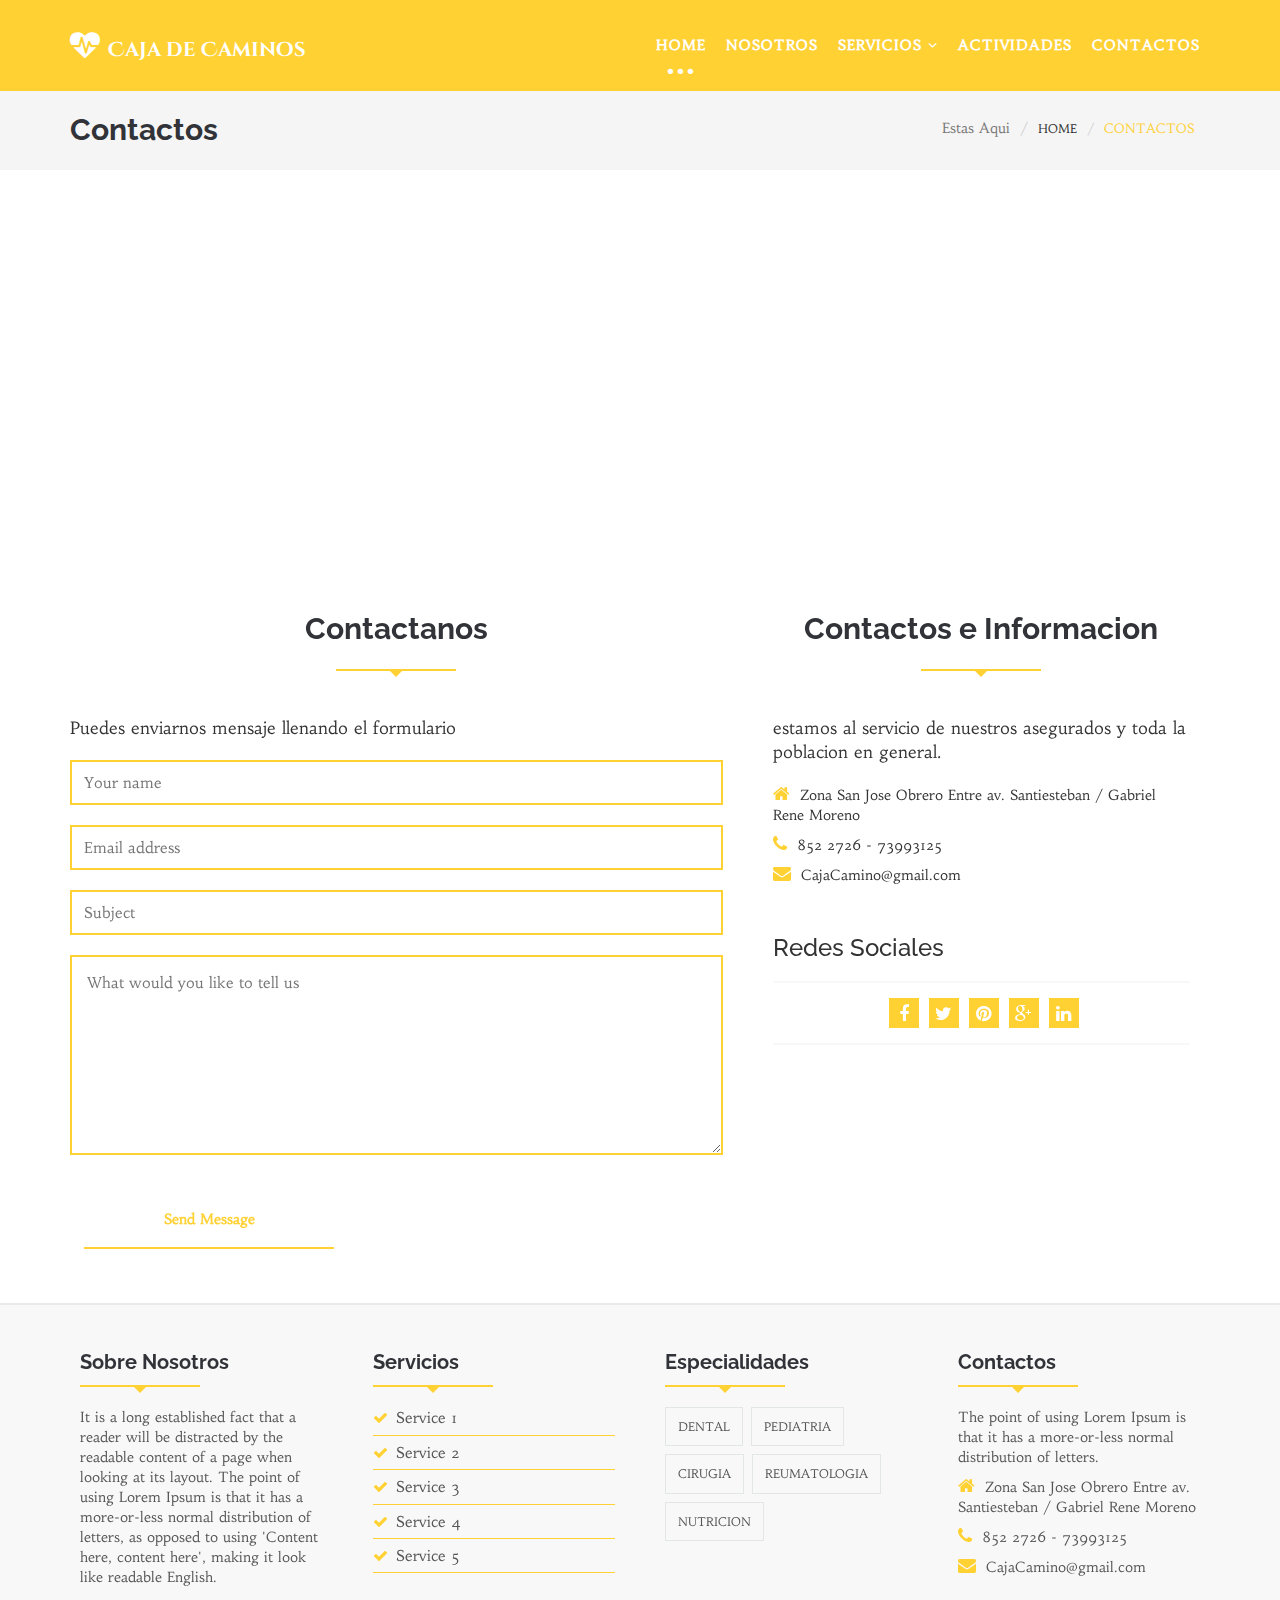
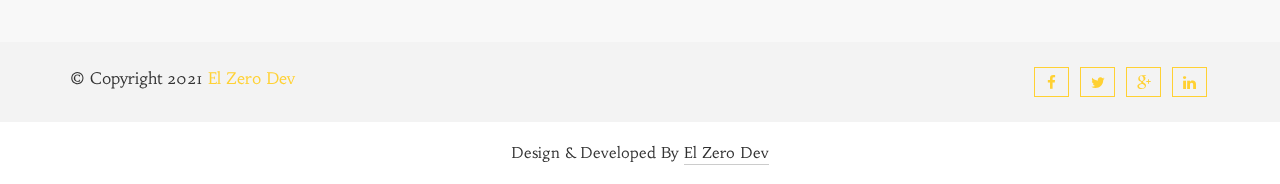
<file: contact.html>
<!DOCTYPE html>
<html lang="en">
  <head>
    <!--=============================================== 
    Template Design By WpFreeware Team.
    Author URI : http://www.wpfreeware.com/
    ====================================================-->

    <!-- Basic Page Needs
    ================================================== -->
    <meta charset="utf-8">
    <meta http-equiv="X-UA-Compatible" content="IE=edge">
     <title>Caja de Caminos : Contactos</title>

    <!-- Mobile Specific Metas
    ================================================== -->
    <meta name="viewport" content="width=device-width, initial-scale=1">

    <!-- Favicon -->
    <link rel="shortcut icon" type="image/icon" href="images/favicon.ico"/>

    <!-- CSS
    ================================================== -->       
    <!-- Bootstrap css file-->
    <link href="css/bootstrap.min.css" rel="stylesheet">
    <!-- Font awesome css file-->
    <link href="css/font-awesome.min.css" rel="stylesheet">       
    <!-- Default Theme css file -->
    <link id="switcher" href="css/themes/default-theme.css" rel="stylesheet">      
    <!-- Slick slider css file -->
    <link href="css/slick.css" rel="stylesheet"> 
    <!-- Photo Swipe Image Gallery -->     
    <link rel='stylesheet prefetch' href='css/photoswipe.css'>
    <link rel='stylesheet prefetch' href='css/default-skin.css'>    

    <!-- Main structure css file -->
    <link href="style.css" rel="stylesheet">
   
    <!-- Google fonts -->
    <link href='http://fonts.googleapis.com/css?family=Raleway' rel='stylesheet' type='text/css'>  
    <link href='http://fonts.googleapis.com/css?family=Habibi' rel='stylesheet' type='text/css'>  
    <link href='http://fonts.googleapis.com/css?family=Cinzel+Decorative:900' rel='stylesheet' type='text/css'>

    <!-- HTML5 shim and Respond.js for IE8 support of HTML5 elements and media queries -->
    <!-- WARNING: Respond.js doesn't work if you view the page via file:// -->
    <!--[if lt IE 9]>
      <script src="https://oss.maxcdn.com/html5shiv/3.7.2/html5shiv.min.js"></script>
      <script src="https://oss.maxcdn.com/respond/1.4.2/respond.min.js"></script>
    <![endif]--> 
  </head>
  <body>    
    <!-- BEGAIN PRELOADER -->
    <div id="preloader">
      <div id="status">&nbsp;</div>
    </div>
    <!-- END PRELOADER -->

    <!-- SCROLL TOP BUTTON -->
    <a class="scrollToTop" href="#"><i class="fa fa-heartbeat"></i></a>
    <!-- END SCROLL TOP BUTTON -->

    <!--=========== BEGIN HEADER SECTION ================-->
    <header id="header">
      <!-- BEGIN MENU -->
      <div class="menu_area">
        <nav class="navbar navbar-default navbar-fixed-top" role="navigation">  
          <div class="container">
            <div class="navbar-header">
              <!-- FOR MOBILE VIEW COLLAPSED BUTTON -->
              <button type="button" class="navbar-toggle collapsed" data-toggle="collapse" data-target="#navbar" aria-expanded="false" aria-controls="navbar">
                <span class="sr-only">Toggle navigation</span>
                <span class="icon-bar"></span>
                <span class="icon-bar"></span>
                <span class="icon-bar"></span>
              </button>
              <!-- LOGO -->              
              <!-- TEXT BASED LOGO -->
              <a class="navbar-brand" href="index.html"><i class="fa fa-heartbeat"></i>Caja<span> de Caminos</span></a>              
              <!-- IMG BASED LOGO  -->
              <!--  <a class="navbar-brand" href="index.html"><img src="images/logo.png" alt="logo"></a>   -->                    
            </div>
            <div id="navbar" class="navbar-collapse collapse">
              <ul id="top-menu" class="nav navbar-nav navbar-right main-nav">
                <li class="active"><a href="index.html">Home</a></li>
                <li><a href="features.html">Nosotros</a></li>
                <li class="dropdown">
                  <a href="#" class="dropdown-toggle" data-toggle="dropdown" role="button" aria-expanded="false">Servicios <span class="fa fa-angle-down"></span></a>
                  <ul class="dropdown-menu" role="menu">
                    <li><a href="#">Asesoramiento Medico</a></li>
                    <li><a href="#">Investigacion Medica</a></li>
                    <li><a href="#">Banco de Sangre</a></li>
                  </ul>
                </li>
                <li><a href="gallery.html">Actividades</a></li>
                            
                <li><a href="contact.html">Contactos</a></li>
              </ul>           
            </div><!--/.nav-collapse -->
          </div>     
        </nav>  
      </div>
      <!-- END MENU -->    
    </header>
    <!--=========== END HEADER SECTION ================-->            
    <section id="blogArchive">      
      <div class="row">
        <div class="col-lg-12 col-md-12">
          <div class="blog-breadcrumbs-area">
            <div class="container">
              <div class="blog-breadcrumbs-left">
                <h2>Contactos</h2>
              </div>
              <div class="blog-breadcrumbs-right">
                <ol class="breadcrumb">
                  <li>Estas Aqui</li>
                  <li><a href="#">Home</a></li>                  
                  <li class="active">Contactos</li>
                </ol>
              </div>
            </div>
          </div>
        </div>        
      </div>      
    </section>    
    <!--=========== BEGIN Google Map SECTION ================-->
    <section id="googleMap">
      <iframe src="https://www.google.com/maps/embed?pb=!1m14!1m8!1m3!1d3293.416957825584!2d-66.07085163062067!3d-10.996633585374497!3m2!1i1024!2i768!4f13.1!3m3!1m2!1s0x93d41c95457bd1a9%3A0x3ed2d3b4117242e9!2sCaja%20Petrolera%20De%20Salud!5e0!3m2!1ses-419!2sbo!4v1632639568679!5m2!1ses-419!2sbo" width="100%" height="400" style="border:0;" frameborder="0"></iframe>
    </section>
    <!--=========== END Google Map SECTION ================-->
    <section id="contact">
      <div class="container">
        <div class="row">
          <div class="col-lg-7 col-md-7 col-sm-6">
            <div class="contact-form">
              <div class="section-heading">
                <h2>Contactanos</h2>
                <div class="line"></div>
              </div>
              <p>Puedes enviarnos mensaje llenando el formulario</p>
              <form class="submitphoto_form">
                <input type="text" class="wp-form-control wpcf7-text" placeholder="Your name">
                <input type="mail" class="wp-form-control wpcf7-email" placeholder="Email address">          
                <input type="text" class="wp-form-control wpcf7-text" placeholder="Subject">
                <textarea class="wp-form-control wpcf7-textarea" cols="30" rows="10" placeholder="What would you like to tell us"></textarea>
               <button class="wpcf7-submit button--itzel" type="submit"><i class="button__icon fa fa-envelope"></i><span>Send Message</span></button>                
              </form>
            </div>
          </div>
          <div class="col-lg-5 col-md-5 col-sm-6">
            <div class="contact-address">
              <div class="section-heading">
                <h2>Contactos e Informacion</h2>
                <div class="line"></div>
              </div>
               <p>estamos al servicio de nuestros asegurados y toda la poblacion en general.</p>
              <address class="contact-info">
                <p><span class="fa fa-home"></span>Zona San Jose Obrero
                Entre av. Santiesteban / Gabriel Rene Moreno</p>
                <p><span class="fa fa-phone"></span>852 2726 - 73993125</p>
                <p><span class="fa fa-envelope"></span>CajaCamino@gmail.com</p>
              </address>
              <h3>Redes Sociales</h3>
              <div class="social-share">               
               <ul>
                 <li><a href="#"><span class="fa fa-facebook"></span></a></li>
                 <li><a href="#"><span class="fa fa-twitter"></span></a></li>
                 <li><a href="#"><span class="fa fa-pinterest"></span></a></li>
                 <li><a href="#"><span class="fa fa-google-plus"></span></a></li>
                 <li><a href="#"><span class="fa fa-linkedin"></span></a></li>
               </ul>
             </div>
            </div>
          </div>
        </div>
      </div>
    </section>

    <!--=========== Start Footer SECTION ================-->
    <footer id="footer">
      <!-- Start Footer Top -->
      <div class="footer-top">
        <div class="container">
          <div class="row">
            <div class="col-lg-3 col-md-3 col-sm-3">
              <div class="single-footer-widget">
                <div class="section-heading">
                <h2>Sobre Nosotros</h2>
                <div class="line"></div>
              </div>           
              <p>It is a long established fact that a reader will be distracted by the readable content of a page when looking at its layout. The point of using Lorem Ipsum is that it has a more-or-less normal distribution of letters, as opposed to using 'Content here, content here', making it look like readable English.</p>
              </div>
            </div>
            <div class="col-lg-3 col-md-3 col-sm-3">
              <div class="single-footer-widget">
                <div class="section-heading">
                <h2>Servicios</h2>
                <div class="line"></div>
              </div>
              <ul class="footer-service">
                <li><a href="#"><span class="fa fa-check"></span>Service 1</a></li>
                <li><a href="#"><span class="fa fa-check"></span>Service 2</a></li>
                <li><a href="#"><span class="fa fa-check"></span>Service 3</a></li>
                <li><a href="#"><span class="fa fa-check"></span>Service 4</a></li>
                <li><a href="#"><span class="fa fa-check"></span>Service 5</a></li>
              </ul>
              </div>
            </div>
            <div class="col-lg-3 col-md-3 col-sm-3">
              <div class="single-footer-widget">
                <div class="section-heading">
                <h2>Especialidades</h2>
                <div class="line"></div>
              </div>
                <ul class="tag-nav">
                  <li><a href="#">Dental</a></li>
                  <li><a href="#">Pediatria</a></li>
                  <li><a href="#">Cirugia</a></li>
                  <li><a href="#">Reumatologia</a></li>
                  <li><a href="#">Nutricion</a></li>
                </ul>
              </div>
            </div>
            <div class="col-lg-3 col-md-3 col-sm-3">
              <div class="single-footer-widget">
                <div class="section-heading">
                <h2>Contactos</h2>
                <div class="line"></div>
              </div>
              <p>The point of using Lorem Ipsum is that it has a more-or-less normal distribution of letters.</p>
              <address class="contact-info">
                <p><span class="fa fa-home"></span>Zona San Jose Obrero
                Entre av. Santiesteban / Gabriel Rene Moreno</p>
                <p><span class="fa fa-phone"></span>852 2726 - 73993125</p>
                <p><span class="fa fa-envelope"></span>CajaCamino@gmail.com</p>
              </address>
              </div>
            </div>
          </div>
        </div>
      </div>
      <!-- Start Footer Middle -->
      <div class="footer-middle">
        <div class="container">
          <div class="row">
          <div class="col-lg-6 col-md-6 col-sm-6 col-xs-12">
            <div class="footer-copyright">
              <p>&copy; Copyright 2021 <a href="index.html">El Zero Dev</a></p>
            </div>
          </div>
          <div class="col-lg-6 col-md-6 col-sm-6 col-xs-12">
            <div class="footer-social">              
                <a href="#"><span class="fa fa-facebook"></span></a>
                <a href="#"><span class="fa fa-twitter"></span></a>
                <a href="#"><span class="fa fa-google-plus"></span></a>
                <a href="#"><span class="fa fa-linkedin"></span></a>     
            </div>
          </div>
        </div>
        </div>
      </div>
      <!-- Start Footer Bottom -->
      <div class="footer-bottom">
        <div class="container">
          <div class="row">
            <div class="col-md-12">
              <p>Design & Developed By <a rel="nofollow" href="http://www.wpfreeware.com/">El Zero Dev</a></p>
            </div>
          </div>
        </div>
      </div>
    </footer>
    <!--=========== End Footer SECTION ================-->

    <!-- jQuery Library  -->
    <script src="js/jquery.js"></script>    
    <!-- Bootstrap default js -->
    <script src="js/bootstrap.min.js"></script>
    <!-- slick slider -->
    <script src="js/slick.min.js"></script>    
    <script type="text/javascript" src="js/modernizr.custom.79639.js"></script>   
    <!-- counter -->
    <script src="js/waypoints.min.js"></script>
    <script src="js/jquery.counterup.min.js"></script>
    <!-- Doctors hover effect -->
    <script src="js/snap.svg-min.js"></script>
    <script src="js/hovers.js"></script>
    <!-- Photo Swipe Gallery Slider -->
    <script src='js/photoswipe.min.js'></script>
    <script src='js/photoswipe-ui-default.min.js'></script>    
    <script src="js/photoswipe-gallery.js"></script>

    <!-- Custom JS -->
    <script src="js/custom.js"></script>
     
  </body>
</html>
</file>
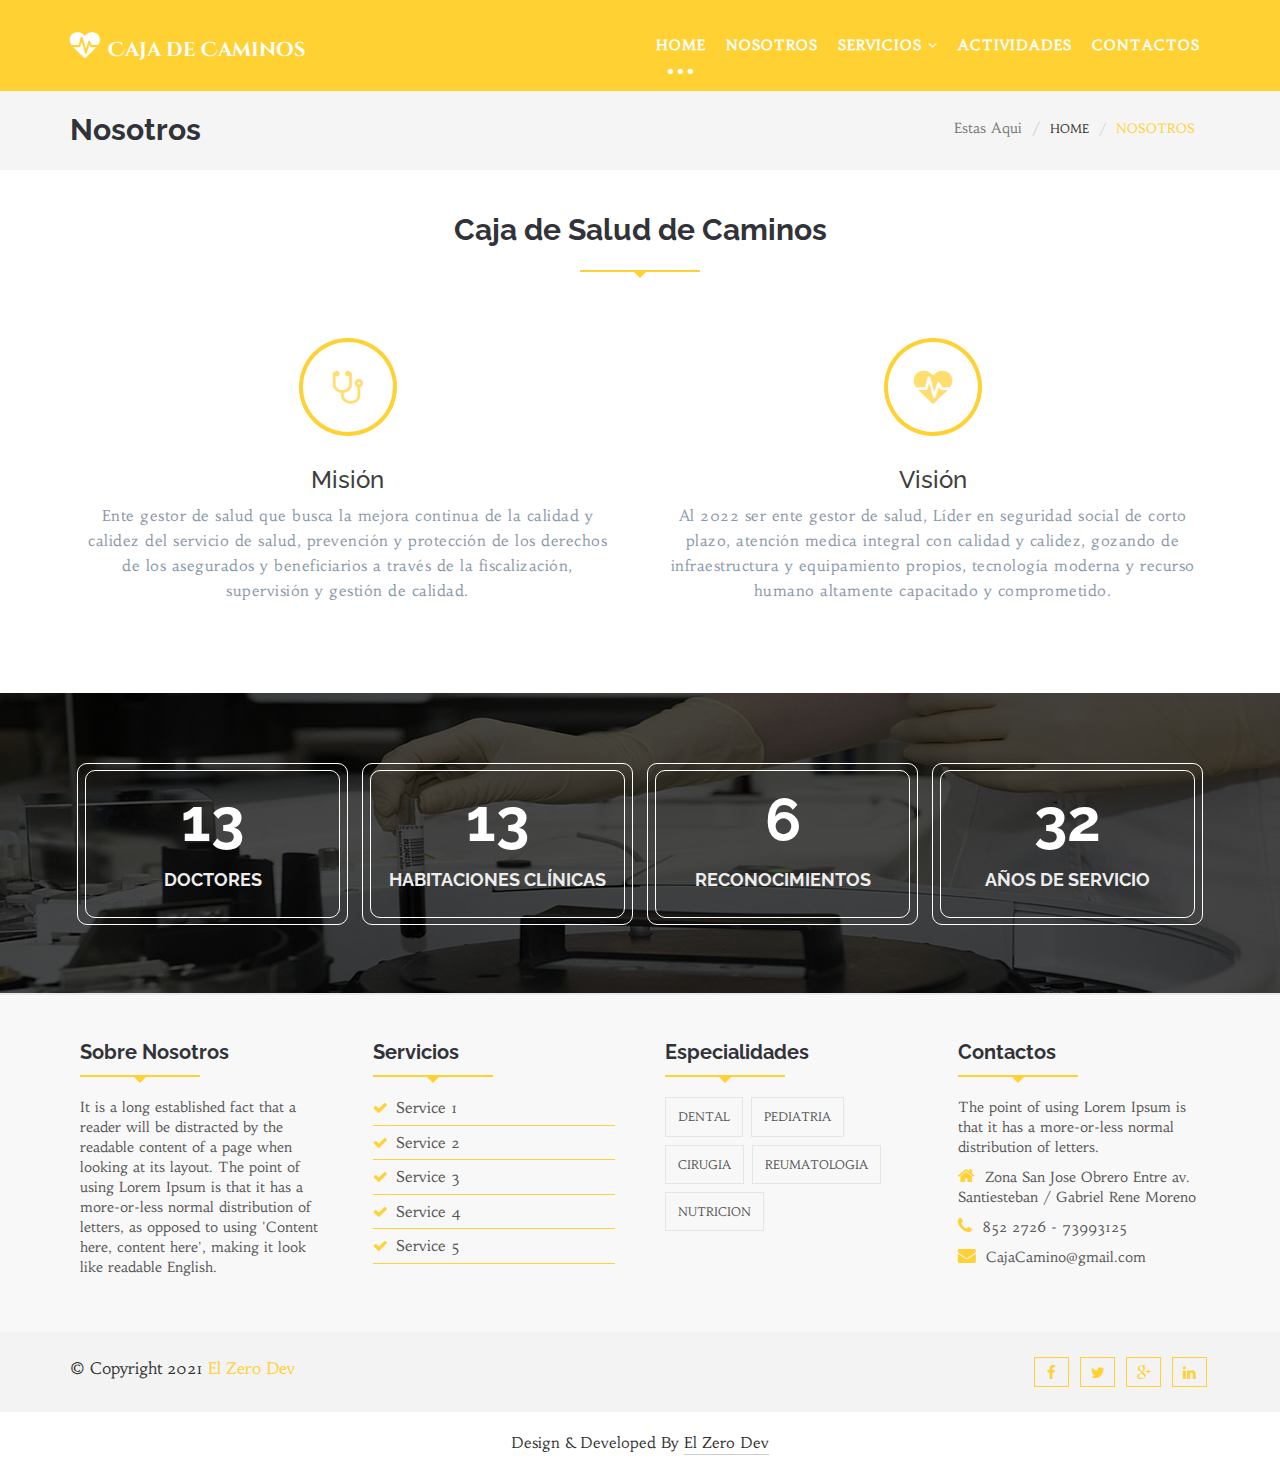
<file: features.html>
<!DOCTYPE html>
<html lang="en">
  <head>
    <!--=============================================== 
    Template Design By WpFreeware Team.
    Author URI : http://www.wpfreeware.com/
    ====================================================-->

    <!-- Basic Page Needs
    ================================================== -->
    <meta charset="utf-8">
    <meta http-equiv="X-UA-Compatible" content="IE=edge">
     <title>Caja de Caminos : Nosotros</title>

    <!-- Mobile Specific Metas
    ================================================== -->
    <meta name="viewport" content="width=device-width, initial-scale=1">

    <!-- Favicon -->
    <link rel="shortcut icon" type="image/icon" href="images/favicon.ico"/>

    <!-- CSS
    ================================================== -->       
    <!-- Bootstrap css file-->
    <link href="css/bootstrap.min.css" rel="stylesheet">
    <!-- Font awesome css file-->
    <link href="css/font-awesome.min.css" rel="stylesheet">       
    <!-- Default Theme css file -->
    <link id="switcher" href="css/themes/default-theme.css" rel="stylesheet">    
    <!-- Slick slider css file -->
    <link href="css/slick.css" rel="stylesheet"> 

    <!-- Main structure css file -->
    <link href="style.css" rel="stylesheet">
   
    <!-- Google fonts -->
    <link href='http://fonts.googleapis.com/css?family=Raleway' rel='stylesheet' type='text/css'>  
    <link href='http://fonts.googleapis.com/css?family=Habibi' rel='stylesheet' type='text/css'>  
    <link href='http://fonts.googleapis.com/css?family=Cinzel+Decorative:900' rel='stylesheet' type='text/css'>

    <!-- HTML5 shim and Respond.js for IE8 support of HTML5 elements and media queries -->
    <!-- WARNING: Respond.js doesn't work if you view the page via file:// -->
    <!--[if lt IE 9]>
      <script src="https://oss.maxcdn.com/html5shiv/3.7.2/html5shiv.min.js"></script>
      <script src="https://oss.maxcdn.com/respond/1.4.2/respond.min.js"></script>
    <![endif]--> 
  </head>
  <body>    
    <!-- BEGAIN PRELOADER -->
    <div id="preloader">
      <div id="status">&nbsp;</div>
    </div>
    <!-- END PRELOADER -->

    <!-- SCROLL TOP BUTTON -->
    <a class="scrollToTop" href="#"><i class="fa fa-heartbeat"></i></a>
    <!-- END SCROLL TOP BUTTON -->

    <!--=========== BEGIN HEADER SECTION ================-->
    <header id="header">
      <!-- BEGIN MENU -->
      <div class="menu_area">
        <nav class="navbar navbar-default navbar-fixed-top" role="navigation">  
          <div class="container">
            <div class="navbar-header">
              <!-- FOR MOBILE VIEW COLLAPSED BUTTON -->
              <button type="button" class="navbar-toggle collapsed" data-toggle="collapse" data-target="#navbar" aria-expanded="false" aria-controls="navbar">
                <span class="sr-only">Toggle navigation</span>
                <span class="icon-bar"></span>
                <span class="icon-bar"></span>
                <span class="icon-bar"></span>
              </button>
              <!-- LOGO -->              
              <!-- TEXT BASED LOGO -->
              <a class="navbar-brand" href="index.html"><i class="fa fa-heartbeat"></i>Caja<span> de Caminos</span></a>              
              <!-- IMG BASED LOGO  -->
              <!--  <a class="navbar-brand" href="index.html"><img src="images/logo.png" alt="logo"></a>   -->                    
            </div>
            <div id="navbar" class="navbar-collapse collapse">
              <ul id="top-menu" class="nav navbar-nav navbar-right main-nav">
                <li class="active"><a href="index.html">Home</a></li>
                <li><a href="features.html">Nosotros</a></li>
                <li class="dropdown">
                  <a href="#" class="dropdown-toggle" data-toggle="dropdown" role="button" aria-expanded="false">Servicios <span class="fa fa-angle-down"></span></a>
                  <ul class="dropdown-menu" role="menu">
                    <li><a href="#">Asesoramiento Medico</a></li>
                    <li><a href="#">Investigacion Medica</a></li>
                    <li><a href="#">Banco de Sangre</a></li>
                  </ul>
                </li>
                <li><a href="gallery.html">Actividades</a></li>
                            
                <li><a href="contact.html">Contactos</a></li>
              </ul>           
            </div><!--/.nav-collapse -->
          </div>     
        </nav>  
      </div>
      <!-- END MENU -->    
    </header>
    <!--=========== END HEADER SECTION ================-->        
    <section id="blogArchive">      
      <div class="row">
        <div class="col-lg-12 col-md-12">
          <div class="blog-breadcrumbs-area">
            <div class="container">
              <div class="blog-breadcrumbs-left">
                <h2>Nosotros</h2>
              </div>
              <div class="blog-breadcrumbs-right">
                <ol class="breadcrumb">
                  <li>Estas Aqui</li>
                  <li><a href="#">Home</a></li>                  
                  <li class="active">Nosotros</li>
                </ol>
              </div>
            </div>
          </div>
        </div>        
      </div>      
    </section>
    <!--=========== BEGIN Service SECTION ================-->
    <section id="service">
      <div class="container">
        <div class="row">
          <div class="col-lg-12 col-md-12">
            <div class="service-area">
              <!-- Start Service Title -->
              <div class="section-heading">
                <h2>Caja de Salud de Caminos</h2>
                <div class="line"></div>
              </div>
              <!-- Start Service Content -->
              <div class="service-content">
                <div class="row">
                  <!-- Start Single Service -->
                  <div class="col-lg-6 col-md-6">
                    <div class="single-service">
                      <div class="service-icon">
                        <span class="fa fa-stethoscope service-icon-effect"></span>  
                      </div>                      
                      <h3><a href="#">Misión</a></h3>
                      <p>Ente gestor de salud que busca la mejora continua de la calidad y calidez del servicio de salud, prevención y protección de los derechos de los asegurados y beneficiarios a través de la fiscalización, supervisión y gestión de calidad.</p>
                    </div>
                  </div>
                  <!-- Start Single Service -->
                  <div class="col-lg-6 col-md-6">
                    <div class="single-service">
                      <div class="service-icon">
                        <span class="fa fa-heartbeat service-icon-effect"></span>  
                      </div>                      
                      <h3><a href="#">Visión</a></h3>
                      <p>Al 2022 ser ente gestor de salud, Líder en seguridad social de corto plazo, atención medica integral con calidad y calidez, gozando de infraestructura y equipamiento propios, tecnología moderna y recurso humano altamente capacitado y comprometido.</p>
                    </div>
                  </div>
                </div>
              </div>
            </div>
          </div>
        </div>
      </div>
    </section>
    <!--=========== End Service SECTION ================-->
    <!--=========== BEGAIN Why Choose Us SECTION ================-->
    
    <!--=========== END Why Choose Us SECTION ================-->
    <!--=========== BEGAIN Counter SECTION ================-->
    <section id="counterSection">
      <div class="container">
        <div class="row">
          <div class="col-lg-12 col-md-12">
            <div class="counter-area">
              <div class="col-lg-3 col-md-3 col-sm-6">
                <div class="counter-box">
                  <div class="counter-no counter">
                    20
                  </div>
                  <div class="counter-label">Doctores</div>
                </div>
              </div>
              <div class="col-lg-3 col-md-3 col-sm-6">
                 <div class="counter-box">
                  <div class="counter-no counter">
                    20
                  </div>
                  <div class="counter-label">Habitaciones Clínicas</div>
                </div>
              </div>
              <div class="col-lg-3 col-md-3 col-sm-6">
                 <div class="counter-box">
                  <div class="counter-no counter">
                    10
                  </div>
                  <div class="counter-label">Reconocimientos</div>
                </div>
              </div>
              <div class="col-lg-3 col-md-3 col-sm-6">
                 <div class="counter-box">
                  <div class="counter-no counter">
                    48
                  </div>
                  <div class="counter-label">Años de servicio</div>
                </div>
              </div>
            </div>
          </div>
        </div>
      </div>
    </section>
    
    <footer id="footer">
      <!-- Start Footer Top -->
      <div class="footer-top">
        <div class="container">
          <div class="row">
            <div class="col-lg-3 col-md-3 col-sm-3">
              <div class="single-footer-widget">
                <div class="section-heading">
                <h2>Sobre Nosotros</h2>
                <div class="line"></div>
              </div>           
              <p>It is a long established fact that a reader will be distracted by the readable content of a page when looking at its layout. The point of using Lorem Ipsum is that it has a more-or-less normal distribution of letters, as opposed to using 'Content here, content here', making it look like readable English.</p>
              </div>
            </div>
            <div class="col-lg-3 col-md-3 col-sm-3">
              <div class="single-footer-widget">
                <div class="section-heading">
                <h2>Servicios</h2>
                <div class="line"></div>
              </div>
              <ul class="footer-service">
                <li><a href="#"><span class="fa fa-check"></span>Service 1</a></li>
                <li><a href="#"><span class="fa fa-check"></span>Service 2</a></li>
                <li><a href="#"><span class="fa fa-check"></span>Service 3</a></li>
                <li><a href="#"><span class="fa fa-check"></span>Service 4</a></li>
                <li><a href="#"><span class="fa fa-check"></span>Service 5</a></li>
              </ul>
              </div>
            </div>
            <div class="col-lg-3 col-md-3 col-sm-3">
              <div class="single-footer-widget">
                <div class="section-heading">
                <h2>Especialidades</h2>
                <div class="line"></div>
              </div>
                <ul class="tag-nav">
                  <li><a href="#">Dental</a></li>
                  <li><a href="#">Pediatria</a></li>
                  <li><a href="#">Cirugia</a></li>
                  <li><a href="#">Reumatologia</a></li>
                  <li><a href="#">Nutricion</a></li>
                </ul>
              </div>
            </div>
            <div class="col-lg-3 col-md-3 col-sm-3">
              <div class="single-footer-widget">
                <div class="section-heading">
                <h2>Contactos</h2>
                <div class="line"></div>
              </div>
              <p>The point of using Lorem Ipsum is that it has a more-or-less normal distribution of letters.</p>
              <address class="contact-info">
                <p><span class="fa fa-home"></span>Zona San Jose Obrero
                Entre av. Santiesteban / Gabriel Rene Moreno</p>
                <p><span class="fa fa-phone"></span>852 2726 - 73993125</p>
                <p><span class="fa fa-envelope"></span>CajaCamino@gmail.com</p>
              </address>
              </div>
            </div>
          </div>
        </div>
      </div>
      <!-- Start Footer Middle -->
      <div class="footer-middle">
        <div class="container">
          <div class="row">
          <div class="col-lg-6 col-md-6 col-sm-6 col-xs-12">
            <div class="footer-copyright">
              <p>&copy; Copyright 2021 <a href="index.html">El Zero Dev</a></p>
            </div>
          </div>
          <div class="col-lg-6 col-md-6 col-sm-6 col-xs-12">
            <div class="footer-social">              
                <a href="#"><span class="fa fa-facebook"></span></a>
                <a href="#"><span class="fa fa-twitter"></span></a>
                <a href="#"><span class="fa fa-google-plus"></span></a>
                <a href="#"><span class="fa fa-linkedin"></span></a>     
            </div>
          </div>
        </div>
        </div>
      </div>
      <!-- Start Footer Bottom -->
      <div class="footer-bottom">
        <div class="container">
          <div class="row">
            <div class="col-md-12">
              <p>Design & Developed By <a rel="nofollow" href="http://www.wpfreeware.com/">El Zero Dev</a></p>
            </div>
          </div>
        </div>
      </div>
    </footer>
  <!--=========== End Footer SECTION ================-->

    <!-- jQuery Library  -->
    <script src="js/jquery.js"></script>    
    <!-- Bootstrap default js -->
    <script src="js/bootstrap.min.js"></script>
    <!-- slick slider -->
    <script src="js/slick.min.js"></script>    
    <script type="text/javascript" src="js/modernizr.custom.79639.js"></script>    
    <!-- counter -->
    <script src="js/waypoints.min.js"></script>
    <script src="js/jquery.counterup.min.js"></script>
    <!-- Doctors hover effect -->
    <script src="js/snap.svg-min.js"></script>
    <script src="js/hovers.js"></script>
    
    <!-- Custom JS -->
    <script src="js/custom.js"></script>
     
  </body>
</html>
</file>
<file: css/themes/default-theme.css>
/*=======================================
Template Design By WpFreeware Team.
Author URI : http://www.wpfreeware.com/
========================================*/

.scrollToTop {
  background-color: #ffd133;
  border:1px solid #ffd133;
}
.scrollToTop:hover, .scrollToTop:focus,.readmore_area a::before,.sl-slider h2> strong,.sl-slider p> strong,
.single-top-feature .readmore_area a span,.service-icon-effect,.service-icon .service-icon-effect:hover,.single-service>h3 a:hover,.single-service>h3 a:focus,
.whyChoose-right .media-heading,.whyChoose-right .media:hover .media-icon,.doctors-nav figcaption h2,
.testimonial-cotent > p span,.testimonial-nav .slick-dots li.slick-active button::before,.blog-comments-box li > h2,.blog-comments-box li span,
.blog-author > ul > li a:hover,.footer-service li > a:hover,.footer-service li > a span,.contact-info > p span,.footer-copyright>p>a,
.blog-breadcrumbs-right .breadcrumb > li a:hover,.blog-breadcrumbs-right .breadcrumb > .active,.blog-details blockquote::before,.blog-details blockquote::after,
.sidebar-widget p>a,.sidebar-widget>ul li>a:hover,.postnav-left:hover .navg-title,.postnav-right:hover .navg-title,.author-name:hover,
.similar-post .media-body a:hover,.similar-post > h2,.nav-tabs > li.active > a, .nav-tabs > li.active > a:focus, .nav-tabs > li.active > a:hover,
.button--itzel .button__icon,.button--itzel > span,#myModal .modal-title,
.form-submit input:hover,.error-page-area h1,.error-page-area h3{
  color: #ffd133;   
}
.navbar-default {
  background-color: #ffd133;
  border-color: #ffd133; 
}
.navbar-default .navbar-nav > .active > a, .navbar-default .navbar-nav > .active > a:focus, .navbar-default .navbar-nav > .active > a:hover,
.navbar-default .navbar-nav > .open > a, .navbar-default .navbar-nav > .open > a:focus, .navbar-default .navbar-nav > .open > a:hover,
.dropdown-menu > li > a:hover,.dropdown-menu > li > a:focus,.dropdown-menu > .active > a, .dropdown-menu > .active > a:focus, .dropdown-menu > .active > a:hover,
.navbar-default .navbar-nav .open .dropdown-menu > li > a:hover,.readmore_area a span,.single-top-feature,
.single-top-feature .readmore_area a::before,.testimonial-nav .slick-dots li.slick-active,figure.blog-figure .image-effect::before,
.footer-middle,.social-share ul li > a,.custom-panel .panel-heading a,.nav-tabs > li > a,a.gallery-iteam .image-effect::before,.comments-title::after,
.reply-btn,.author-tag  {
  background-color: #ffd133;  
}
.navbar-right .dropdown-menu,.navbar-nav .open .dropdown-menu,
.wp-form-control:focus {
  border: 1px solid #ffd133; 
}
.navbar-right .dropdown-menu::before {
  border-left: 1px solid #ffd133;
  border-top: 1px solid #ffd133;
}
.nav-arrows span:hover {
  border-color: #ffd133;
  color: #ffd133;
}
.line {
  border-bottom: 2px solid #ffd133;
  background: none repeat scroll 0 0 transparent;
  height: 1px;
  margin: 0 auto 45px;
  padding: 5px;
  position: relative;
  width: 120px;
}
.line::after, .line::before {
  border: medium solid transparent;
  content: " ";
  height: 0;
  left: 50%;
  pointer-events: none;
  position: absolute;
  top: 100%;
  width: 0;
}
.line::before {
  border-width: 9px;
  margin-left: -6px;
}
.line::after {
  border-top-color: #ffd133;
  border-width: 8px;
  margin-left: -8px;
}
.service-icon .service-icon-effect {
  box-shadow: 0 0 0 4px #ffd133;
}
.service-icon .service-icon-effect:after {
  box-shadow: 3px 3px #ffd133;
}
.media-icon {
  background-color: #ffd133;
  border: 2px solid #ffd133;
}
.doctors-nav figure button:hover{
  border-color: #ffd133;
  color:#ffd133;
}
.single-doctor-social > a:hover{
  color: #ffd133;
  border-color: #ffd133;
}
.testimonial-img {
  border: 3px solid #ffd133;  
}
.testimonial-nav .slick-dots li,.blog-content .readmore_area a,.wp-form-control,
.button--itzel::before,.error-page-area .readmore_area a {
  border: 2px solid #ffd133;
} 
.tag-nav a:hover,.tag-nav a:focus{
  background-color: #ffd133;
  border-color: #ffd133;
}
.footer-service li > a{
  border-bottom: 1px solid #ffd133;
}
.footer-copyright>p>a:hover{
 border-bottom: 1px solid #ffd133; 
}
.footer-social a {
  border: 1px solid #ffd133;
  color: #ffd133;
}
.footer-bottom p a:hover,.footer-bottom p a:focus{
  border-color: #ffd133;
  color: #ffd133;
}
.blog-pagination .pagination > li > a:focus, .blog-pagination .pagination > li > a:hover, .blog-pagination .pagination > li > span:focus,
.blog-pagination .pagination > li > span:hover {
  background-color: #ffd133;
  border-color: #ffd133;
}
.sidebar-widget h3::after {
  background: none repeat scroll 0 0 #ffd133;
}
.archives li > a:hover {
  background-color: #ffd133;
  border-color: #ffd133;
}
.postnav-left a:hover, .postnav-right a:hover {
  border: 1px solid #ffd133;  
  color: #ffd133;  
}
.postnav-left:hover .prev-icon,.postnav-right:hover .next-icon{
  color: #ffd133;
  border-color: #ffd133;
}
.post-author > h3 {
  border-bottom: 1px solid #ffd133;
  color: #ffd133;  
}
.author-morepost:hover,.author-morepost:focus {
  border-bottom: 1px solid #ffd133;
  color: #ffd133; 
}
.nav-tabs > li > a:hover,.nav-tabs > li > a:focus{
  background-color: #ffd133;
  border-color: #ffd133;  
}
.form-submit input {
  background-color: #ffd133;
  border: 1px solid #ffd133;
}
.pswp__caption__center {
  color: #ffd133 !important;
}
.pswp__button--arrow--left::before, .pswp__button--arrow--right::before {
  background-color: #ffd133 !important;    
}
.comments-pagination li a:hover {
  background-color:#ffd133;
  border-color: #ffd133; 
}
#respond input[type="text"]:focus,#respond input[type="email"]:focus,#respond input[type="url"]:focus {
  border-color: #ffd133;
}
#respond textarea:focus{
  border-color: #ffd133;
}
.blog-details .table-hover tbody tr:hover{
  background-color: #ffd133;
  border-color: #ffd133;
}
.blog-details>a:hover,
.blog-details>a:focus,
.blog-details > p>a:hover,
.blog-details > p>a:focus{
  color: #ffd133;
  border-bottom: 1px solid #ffd133;
}
.testimonial-parg::before {
  color: #ffd133;  
}
.testimonial-parg:after{ 
  color: #ffd133;
}
.top-slider .slick-prev:hover,
.top-slider .slick-next:hover{
  border-color: #ffd133;
  color: #ffd133;
}
.slider-text h2>strong{
  color: #ffd133;
}
.slider-text p>strong{
  color: #ffd133;
}

/*=======================================
Template Design By WpFreeware Team.
Author URI : http://www.wpfreeware.com/
========================================*/
</file>
<file: css/photoswipe.css>
/*! PhotoSwipe main CSS by Dmitry Semenov | photoswipe.com | MIT license */
/*
	Styles for basic PhotoSwipe functionality (sliding area, open/close transitions)
*/
/* pswp = photoswipe */
.pswp {
  display: none;
  position: absolute;
  width: 100%;
  height: 100%;
  left: 0;
  top: 0;
  overflow: hidden;
  -ms-touch-action: none;
  touch-action: none;
  z-index: 1500;
  -webkit-text-size-adjust: 100%;
  /* create separate layer, to avoid paint on window.onscroll in webkit/blink */
  -webkit-backface-visibility: hidden;
  outline: none; }
  .pswp * {
    -webkit-box-sizing: border-box;
            box-sizing: border-box; }
  .pswp img {
    max-width: none; }

/* style is added when JS option showHideOpacity is set to true */
.pswp--animate_opacity {
  /* 0.001, because opacity:0 doesn't trigger Paint action, which causes lag at start of transition */
  opacity: 0.001;
  will-change: opacity;
  /* for open/close transition */
  -webkit-transition: opacity 333ms cubic-bezier(0.4, 0, 0.22, 1);
          transition: opacity 333ms cubic-bezier(0.4, 0, 0.22, 1); }

.pswp--open {
  display: block; }

.pswp--zoom-allowed .pswp__img {
  /* autoprefixer: off */
  cursor: -webkit-zoom-in;
  cursor: -moz-zoom-in;
  cursor: zoom-in; }

.pswp--zoomed-in .pswp__img {
  /* autoprefixer: off */
  cursor: -webkit-grab;
  cursor: -moz-grab;
  cursor: grab; }

.pswp--dragging .pswp__img {
  /* autoprefixer: off */
  cursor: -webkit-grabbing;
  cursor: -moz-grabbing;
  cursor: grabbing; }

/*
	Background is added as a separate element.
	As animating opacity is much faster than animating rgba() background-color.
*/
.pswp__bg {
  position: absolute;
  left: 0;
  top: 0;
  width: 100%;
  height: 100%;
  background: #000;
  opacity: 0;
  -webkit-backface-visibility: hidden;
  will-change: opacity; }

.pswp__scroll-wrap {
  position: absolute;
  left: 0;
  top: 0;
  width: 100%;
  height: 100%;
  overflow: hidden; }

.pswp__container,
.pswp__zoom-wrap {
  -ms-touch-action: none;
  touch-action: none;
  position: absolute;
  left: 0;
  right: 0;
  top: 0;
  bottom: 0; }

/* Prevent selection and tap highlights */
.pswp__container,
.pswp__img {
  -webkit-user-select: none;
  -moz-user-select: none;
  -ms-user-select: none;
      user-select: none;
  -webkit-tap-highlight-color: transparent;
  -webkit-touch-callout: none; }

.pswp__zoom-wrap {
  position: absolute;
  width: 100%;
  -webkit-transform-origin: left top;
  -ms-transform-origin: left top;
  transform-origin: left top;
  /* for open/close transition */
  -webkit-transition: -webkit-transform 333ms cubic-bezier(0.4, 0, 0.22, 1);
          transition: transform 333ms cubic-bezier(0.4, 0, 0.22, 1); }

.pswp__bg {
  will-change: opacity;
  /* for open/close transition */
  -webkit-transition: opacity 333ms cubic-bezier(0.4, 0, 0.22, 1);
          transition: opacity 333ms cubic-bezier(0.4, 0, 0.22, 1); }

.pswp--animated-in .pswp__bg,
.pswp--animated-in .pswp__zoom-wrap {
  -webkit-transition: none;
  transition: none; }

.pswp__container,
.pswp__zoom-wrap {
  -webkit-backface-visibility: hidden;
  will-change: transform; }

.pswp__item {
  position: absolute;
  left: 0;
  right: 0;
  top: 0;
  bottom: 0;
  overflow: hidden; }

.pswp__img {
  position: absolute;
  width: auto;
  height: auto;
  top: 0;
  left: 0;
  -webkit-transition: opacity 0.15s;
          transition: opacity 0.15s; }

/*
	stretched thumbnail or div placeholder element (see below)
	style is added to avoid flickering in webkit/blink when layers overlap
*/
.pswp__img--placeholder {
  -webkit-backface-visibility: hidden; }

/*
	div element that matches size of large image
	large image loads on top of it
*/
.pswp__img--placeholder--blank {
  background: #222; }

.pswp--ie .pswp__img {
  width: 100% !important;
  height: auto !important;
  left: 0;
  top: 0; }

/*
	Error message appears when image is not loaded
	(JS option errorMsg controls markup)
*/
.pswp__error-msg {
  position: absolute;
  left: 0;
  top: 50%;
  width: 100%;
  text-align: center;
  font-size: 14px;
  line-height: 16px;
  margin-top: -8px;
  color: #CCC; }

.pswp__error-msg a {
  color: #CCC;
  text-decoration: underline; }
</file>
<file: css/default-skin.css>
/*! PhotoSwipe Default UI CSS by Dmitry Semenov | photoswipe.com | MIT license */
/*

	Contents:

	1. Buttons
	2. Share modal and links
	3. Index indicator ("1 of X" counter)
	4. Caption
	5. Loading indicator
	6. Additional styles (root element, top bar, idle state, hidden state, etc.)

*/
/*
	
	1. Buttons

 */
/* <button> css reset */
.pswp__button {
  width: 44px;
  height: 44px;
  position: relative;
  background: none;
  cursor: pointer;
  overflow: visible;
  -webkit-appearance: none;
  display: block;
  border: 0;
  padding: 0;
  margin: 0;
  float: right;
  opacity: 0.75;
  -webkit-transition: opacity 0.2s;
          transition: opacity 0.2s;
  -webkit-box-shadow: none;
          box-shadow: none; }
  .pswp__button:focus,
  .pswp__button:hover {
    opacity: 1; }
  .pswp__button:active {
    outline: none;
    opacity: 0.9; }
  .pswp__button::-moz-focus-inner {
    padding: 0;
    border: 0; }

/* pswp__ui--over-close class it added when mouse is over element that should close gallery */
.pswp__ui--over-close .pswp__button--close {
  opacity: 1; }

.pswp__button,
.pswp__button--arrow--left:before,
.pswp__button--arrow--right:before {
  background: url(../images/gallery/default-skin.png) 0 0 no-repeat;
  background-size: 264px 88px;
  width: 44px;
  height: 44px; }

@media (-webkit-min-device-pixel-ratio: 1.1), (-webkit-min-device-pixel-ratio: 1.09375), (min-resolution: 105dpi), (min-resolution: 1.1dppx) {
  /* Serve SVG sprite if browser supports SVG and resolution is more than 105dpi */
  .pswp--svg .pswp__button,
  .pswp--svg .pswp__button--arrow--left:before,
  .pswp--svg .pswp__button--arrow--right:before {
    background-image: url(../images/gallery/default-skin.svg); }
  .pswp--svg .pswp__button--arrow--left,
  .pswp--svg .pswp__button--arrow--right {
    background: none; } }

.pswp__button--close {
  background-position: 0 -44px; }

.pswp__button--share {
  background-position: -44px -44px; }

.pswp__button--fs {
  display: none; }

.pswp--supports-fs .pswp__button--fs {
  display: block; }

.pswp--fs .pswp__button--fs {
  background-position: -44px 0; }

.pswp__button--zoom {
  display: none;
  background-position: -88px 0; }

.pswp--zoom-allowed .pswp__button--zoom {
  display: block; }

.pswp--zoomed-in .pswp__button--zoom {
  background-position: -132px 0; }

/* no arrows on touch screens */
.pswp--touch .pswp__button--arrow--left,
.pswp--touch .pswp__button--arrow--right {
  visibility: hidden; }

/*
	Arrow buttons hit area
	(icon is added to :before pseudo-element)
*/
.pswp__button--arrow--left,
.pswp__button--arrow--right {
  background: none;
  top: 50%;
  margin-top: -50px;
  width: 70px;
  height: 100px;
  position: absolute; }

.pswp__button--arrow--left {
  left: 0; }

.pswp__button--arrow--right {
  right: 0; }

.pswp__button--arrow--left:before,
.pswp__button--arrow--right:before {
  content: '';
  top: 35px;
  background-color: rgba(0, 0, 0, 0.3);
  height: 30px;
  width: 32px;
  position: absolute; }

.pswp__button--arrow--left:before {
  left: 6px;
  background-position: -138px -44px; }

.pswp__button--arrow--right:before {
  right: 6px;
  background-position: -94px -44px; }

/*

	2. Share modal/popup and links

 */
.pswp__counter,
.pswp__share-modal {
  -webkit-user-select: none;
  -moz-user-select: none;
  -ms-user-select: none;
      user-select: none; }

.pswp__share-modal {
  display: block;
  background: rgba(0, 0, 0, 0.5);
  width: 100%;
  height: 100%;
  top: 0;
  left: 0;
  padding: 10px;
  position: absolute;
  z-index: 1600;
  opacity: 0;
  -webkit-transition: opacity 0.25s ease-out;
          transition: opacity 0.25s ease-out;
  -webkit-backface-visibility: hidden;
  will-change: opacity; }

.pswp__share-modal--hidden {
  display: none; }

.pswp__share-tooltip {
  z-index: 1620;
  position: absolute;
  background: #FFF;
  top: 56px;
  border-radius: 2px;
  display: block;
  width: auto;
  right: 44px;
  -webkit-box-shadow: 0 2px 5px rgba(0, 0, 0, 0.25);
          box-shadow: 0 2px 5px rgba(0, 0, 0, 0.25);
  -webkit-transform: translateY(6px);
      -ms-transform: translateY(6px);
          transform: translateY(6px);
  -webkit-transition: -webkit-transform 0.25s;
          transition: transform 0.25s;
  -webkit-backface-visibility: hidden;
  will-change: transform; }
  .pswp__share-tooltip a {
    display: block;
    padding: 8px 12px;
    color: #000;
    text-decoration: none;
    font-size: 14px;
    line-height: 18px; }
    .pswp__share-tooltip a:hover {
      text-decoration: none;
      color: #000; }
    .pswp__share-tooltip a:first-child {
      /* round corners on the first/last list item */
      border-radius: 2px 2px 0 0; }
    .pswp__share-tooltip a:last-child {
      border-radius: 0 0 2px 2px; }

.pswp__share-modal--fade-in {
  opacity: 1; }
  .pswp__share-modal--fade-in .pswp__share-tooltip {
    -webkit-transform: translateY(0);
        -ms-transform: translateY(0);
            transform: translateY(0); }

/* increase size of share links on touch devices */
.pswp--touch .pswp__share-tooltip a {
  padding: 16px 12px; }

a.pswp__share--facebook:before {
  content: '';
  display: block;
  width: 0;
  height: 0;
  position: absolute;
  top: -12px;
  right: 15px;
  border: 6px solid transparent;
  border-bottom-color: #FFF;
  -webkit-pointer-events: none;
  -moz-pointer-events: none;
  pointer-events: none; }

a.pswp__share--facebook:hover {
  background: #3E5C9A;
  color: #FFF; }
  a.pswp__share--facebook:hover:before {
    border-bottom-color: #3E5C9A; }

a.pswp__share--twitter:hover {
  background: #55ACEE;
  color: #FFF; }

a.pswp__share--pinterest:hover {
  background: #CCC;
  color: #CE272D; }

a.pswp__share--download:hover {
  background: #DDD; }

/*

	3. Index indicator ("1 of X" counter)

 */
.pswp__counter {
  position: absolute;
  left: 0;
  top: 0;
  height: 44px;
  font-size: 13px;
  line-height: 44px;
  color: #FFF;
  opacity: 0.75;
  padding: 0 10px; }

/*
	
	4. Caption

 */
.pswp__caption {
  position: absolute;
  left: 0;
  bottom: 0;
  width: 100%;
  min-height: 44px; }
  .pswp__caption small {
    font-size: 11px;
    color: #BBB; }

.pswp__caption__center {
  text-align: left;
  max-width: 420px;
  margin: 0 auto;
  font-size: 13px;
  padding: 10px;
  line-height: 20px;
  color: #CCC; }

.pswp__caption--empty {
  display: none; }

/* Fake caption element, used to calculate height of next/prev image */
.pswp__caption--fake {
  visibility: hidden; }

/*

	5. Loading indicator (preloader)

	You can play with it here - http://codepen.io/dimsemenov/pen/yyBWoR

 */
.pswp__preloader {
  width: 44px;
  height: 44px;
  position: absolute;
  top: 0;
  left: 50%;
  margin-left: -22px;
  opacity: 0;
  -webkit-transition: opacity 0.25s ease-out;
          transition: opacity 0.25s ease-out;
  will-change: opacity;
  direction: ltr; }

.pswp__preloader__icn {
  width: 20px;
  height: 20px;
  margin: 12px; }

.pswp__preloader--active {
  opacity: 1; }
  .pswp__preloader--active .pswp__preloader__icn {
    /* We use .gif in browsers that don't support CSS animation */
    background: url(preloader.gif) 0 0 no-repeat; }

.pswp--css_animation .pswp__preloader--active {
  opacity: 1; }
  .pswp--css_animation .pswp__preloader--active .pswp__preloader__icn {
    -webkit-animation: clockwise 500ms linear infinite;
            animation: clockwise 500ms linear infinite; }
  .pswp--css_animation .pswp__preloader--active .pswp__preloader__donut {
    -webkit-animation: donut-rotate 1000ms cubic-bezier(0.4, 0, 0.22, 1) infinite;
            animation: donut-rotate 1000ms cubic-bezier(0.4, 0, 0.22, 1) infinite; }

.pswp--css_animation .pswp__preloader__icn {
  background: none;
  opacity: 0.75;
  width: 14px;
  height: 14px;
  position: absolute;
  left: 15px;
  top: 15px;
  margin: 0; }

.pswp--css_animation .pswp__preloader__cut {
  /* 
			The idea of animating inner circle is based on Polymer ("material") loading indicator 
			 by Keanu Lee https://blog.keanulee.com/2014/10/20/the-tale-of-three-spinners.html
		*/
  position: relative;
  width: 7px;
  height: 14px;
  overflow: hidden; }

.pswp--css_animation .pswp__preloader__donut {
  -webkit-box-sizing: border-box;
          box-sizing: border-box;
  width: 14px;
  height: 14px;
  border: 2px solid #FFF;
  border-radius: 50%;
  border-left-color: transparent;
  border-bottom-color: transparent;
  position: absolute;
  top: 0;
  left: 0;
  background: none;
  margin: 0; }

@media screen and (max-width: 1024px) {
  .pswp__preloader {
    position: relative;
    left: auto;
    top: auto;
    margin: 0;
    float: right; } }

@-webkit-keyframes clockwise {
  0% {
    -webkit-transform: rotate(0deg);
            transform: rotate(0deg); }
  100% {
    -webkit-transform: rotate(360deg);
            transform: rotate(360deg); } }

@keyframes clockwise {
  0% {
    -webkit-transform: rotate(0deg);
            transform: rotate(0deg); }
  100% {
    -webkit-transform: rotate(360deg);
            transform: rotate(360deg); } }

@-webkit-keyframes donut-rotate {
  0% {
    -webkit-transform: rotate(0);
            transform: rotate(0); }
  50% {
    -webkit-transform: rotate(-140deg);
            transform: rotate(-140deg); }
  100% {
    -webkit-transform: rotate(0);
            transform: rotate(0); } }

@keyframes donut-rotate {
  0% {
    -webkit-transform: rotate(0);
            transform: rotate(0); }
  50% {
    -webkit-transform: rotate(-140deg);
            transform: rotate(-140deg); }
  100% {
    -webkit-transform: rotate(0);
            transform: rotate(0); } }

/*
	
	6. Additional styles

 */
/* root element of UI */
.pswp__ui {
  -webkit-font-smoothing: auto;
  visibility: visible;
  opacity: 1;
  z-index: 1550; }

/* top black bar with buttons and "1 of X" indicator */
.pswp__top-bar {
  position: absolute;
  left: 0;
  top: 0;
  height: 44px;
  width: 100%; }

.pswp__caption,
.pswp__top-bar,
.pswp--has_mouse .pswp__button--arrow--left,
.pswp--has_mouse .pswp__button--arrow--right {
  -webkit-backface-visibility: hidden;
  will-change: opacity;
  -webkit-transition: opacity 333ms cubic-bezier(0.4, 0, 0.22, 1);
          transition: opacity 333ms cubic-bezier(0.4, 0, 0.22, 1); }

/* pswp--has_mouse class is added only when two subsequent mousemove events occur */
.pswp--has_mouse .pswp__button--arrow--left,
.pswp--has_mouse .pswp__button--arrow--right {
  visibility: visible; }

.pswp__top-bar,
.pswp__caption {
  background-color: rgba(0, 0, 0, 0.5); }

/* pswp__ui--fit class is added when main image "fits" between top bar and bottom bar (caption) */
.pswp__ui--fit .pswp__top-bar,
.pswp__ui--fit .pswp__caption {
  background-color: rgba(0, 0, 0, 0.3); }

/* pswp__ui--idle class is added when mouse isn't moving for several seconds (JS option timeToIdle) */
.pswp__ui--idle .pswp__top-bar {
  opacity: 0; }

.pswp__ui--idle .pswp__button--arrow--left,
.pswp__ui--idle .pswp__button--arrow--right {
  opacity: 0; }

/*
	pswp__ui--hidden class is added when controls are hidden
	e.g. when user taps to toggle visibility of controls
*/
.pswp__ui--hidden .pswp__top-bar,
.pswp__ui--hidden .pswp__caption,
.pswp__ui--hidden .pswp__button--arrow--left,
.pswp__ui--hidden .pswp__button--arrow--right {
  /* Force paint & create composition layer for controls. */
  opacity: 0.001; }

/* pswp__ui--one-slide class is added when there is just one item in gallery */
.pswp__ui--one-slide .pswp__button--arrow--left,
.pswp__ui--one-slide .pswp__button--arrow--right,
.pswp__ui--one-slide .pswp__counter {
  display: none; }

.pswp__element--disabled {
  display: none !important; }

.pswp--minimal--dark .pswp__top-bar {
  background: none; }
</file>
<file: style.css>
/*
Template Name: WpF Medinova - Ultra Modern Responsive Bootstrap Medical Html5 Template

Author: WPFreeware Team
Author URI: http://wpfreeware.com/
Description: WpF Medinova - Ultra Modern Responsive Bootstrap Medical Html5 Template
Version: 1.0
Tags: light, white,Multi page,Medical,Hospital,Health,custom-colors,Bootstrap,responsive, html5, css3
*/


/* Table of Content
==================================================
	#BASIC TYPOGRAPHY
	#HOME HEADER
	#HOME SLIDER SECTION
	#HOME SERVICE SECTION
	#HOME WHY US SECTION
	#HOME COUNTER SECTION
	#HOME MEET DOCTORS SECTION
	#HOME TESTIMONIAL SECTION
	#HOME BLOG SECTION
	#FOOTER 
	#BLOG ARCHIVE PAGE
	#BLOG DETAILS PAGE
	#FEATURES  
	#GALLERY
	#CONTACT
	#404 page
	#RESPONSIVE CSS
*/


/*--------------------*/
/* BASIC TYPOGRAPHY */
/*--------------------*/

body,html{
  overflow-x:hidden;
}
body {
font-family: 'Habibi', serif;
overflow-x: hidden !important;
}

ul{
  padding: 0;
  margin: 0;
  list-style: none;
}
a{ 
  text-decoration: none;
  color: #2f2f2f;  
}
a:hover,
a:focus{
  outline: none;
  text-decoration: none;
}
h1,
h2,
h3,
h4,
h5,
h6{
	font-family: 'Raleway', sans-serif;	
}
h2 {
  color: #313338;  
  font-size: 30px;
  font-weight: 700;
  line-height: 40px;
  margin: 0;
  padding-bottom: 10px;  
}
img{
 border:none;
}
.img-center {
  display: block;
  margin-left: auto;
  margin-right: auto;  
  text-align: center;
  max-width: 100%;
}
.img-right{
  display: block;
  margin-left: auto;
  max-width: 100%;  
}
.img-left {
  display: block; 
  margin-right: auto;  
  max-width: 100%;
}

/* Preloader */
#preloader {
  position: fixed;
  top:0;
  left:0;
  right:0;
  bottom:0;
  background-color:#fff; /* change if the mask should have another color then white */
  z-index:99999; /* makes sure it stays on top */ 
}

#status {
  width:200px;
  height:200px;
  position:absolute;
  left:50%; /* centers the loading animation horizontally one the screen */
  top:50%; /* centers the loading animation vertically one the screen */
  background-image:url(images/status.gif); /* path to your loading animation */
  background-repeat:no-repeat;
  background-position:center;
  margin:-100px 0 0 -100px; /* is width and height divided by two */
}

/*scrol to top*/

.scrollToTop {
	bottom: 60px;
	display: none;
	font-size: 32px;
	line-height: 50px;
	font-weight: bold;
	height: 50px;
	position: fixed;
	right: 50px;
	text-align: center;
	text-decoration: none;
	width: 50px;
	z-index: 999;
	color: #fff; 	
	transform:rotate(43deg);
	-webkit-transition: all 0.5s;
	-moz-transition: all 0.5s;
	-ms-transition: all 0.5s;
	-o-transition: all 0.5s;
	transition: all 0.5s;

}
.scrollToTop>i{
	 transform:rotate(-45deg);
}
.scrollToTop:hover,
.scrollToTop:focus{
	background-color: #fff;
	text-decoration: none;
	outline: none;
}

/*--------------------*/
/* HEADER */
/*--------------------*/

#header{
	float: left;
	display: inline;
	width: 100%;
}
.menu_area{
	float: left;
	display: inline;
	width: 100%;	
}
.navbar-default .navbar-nav > li > a {	
	color: #fff;
	position: relative;
	display: inline-block;	
	outline: none;	
	padding: 15px 10px;
	text-decoration: none;
	text-transform: uppercase;
	letter-spacing: 1px;
	font-weight: bold;
	text-shadow: 0 0 1px rgba(255,255,255,0.3);	
	-webkit-transition: color 0.3s;
	-moz-transition: color 0.3s;
	transition: color 0.3s;
}
.navbar-default {
	padding: 10px 0;
	-moz-transition: padding 0.3s ease 0s;
	-o-transition: padding 0.3s ease 0s;
	-webkit-transition: padding 0.3s ease 0s;
	transition: padding 0.3s ease 0s
}
.past-main{
	padding: 0px;
}
.main-nav{
	margin : 10px 0px;
}
.navbar-default .navbar-nav > li > a::before {
	position: absolute;
	top: 80%;
	left: 50%;
	color: transparent;
	content: '•';
	text-shadow: 0 0 transparent;
	font-size: 2em;
	-webkit-transition: text-shadow 0.3s, color 0.3s;
	-moz-transition: text-shadow 0.3s, color 0.3s;
	transition: text-shadow 0.3s, color 0.3s;
	-webkit-transform: translateX(-50%);
	-moz-transform: translateX(-50%);
	transform: translateX(-50%);
	pointer-events: none;
}
.navbar-default .navbar-nav > li > a:hover::before,
.navbar-default .navbar-nav > li > a:focus::before,
.navbar-default .navbar-nav > .active > a::before {
	color: #fff;
	text-shadow: 10px 0 #fff, -10px 0 #fff;
}
.navbar-default .navbar-nav > li > a:hover,
.navbar-default .navbar-nav > li > a:focus {
	color: #fff;
}
.navbar-default .navbar-nav > .active > a,
.navbar-default .navbar-nav > .active > a:focus,
.navbar-default .navbar-nav > .active > a:hover {
  color: #fff;	
}
.navbar-default .navbar-nav > .open > a,
.navbar-default .navbar-nav > .open > a:focus,
.navbar-default .navbar-nav > .open > a:hover {
  color: #fff;
}
.navbar-right .dropdown-menu {
  left: auto;
  right: 15px;
  top: 74px;
}
.navbar-right .dropdown-menu::before {
	background: none repeat scroll 0 0 #fff;
	content: "";
	display: block;
	height: 20px;
	right: 15px;
	margin-top: -43px;
	position: absolute;
	top: 32px;
	-moz-transform: rotate(45deg);
	-ms-transform: rotate(45deg);
	-o-transform: rotate(45deg);
	-webkit-transform: rotate(45deg);
	transform: rotate(45deg);
	width: 20px;
	z-index: -99
}
.dropdown-menu > li > a {
     clear: both;
    color: #c3c3c3;
    display: block;
    font-weight: bold;
    line-height: 1.42857;
    padding: 5px 20px;
    white-space: nowrap;
    -moz-transition: all 0.5s;
    -o-transition: all 0.5s;
    -webkit-transition: all 0.5s;
    transition: all 0.5s
}
.dropdown-menu > li > a:hover,
.dropdown-menu > li > a:focus{
  color: #fff;  
}
.navbar-default .navbar-nav .open .dropdown-menu > li > a {
  color: #c3c3c3;
}
.navbar-default .navbar-nav .open .dropdown-menu > li > a:hover {
  color: #fff;  
}
.navbar-nav .open .dropdown-menu {
  background-color: #ffffff;   
}
.navbar-brand {
  color: #fff !important;
  font-family: 'Cinzel Decorative', cursive;
  font-size: 20px;
  font-weight: bold;
  margin-top: 5px;
  width: 300px;
}
.navbar-brand img{
	width: 100%;
}
.navbar-brand>i{
	margin-right: 8px;
	font-size: 30px;
}

/*--------------------*/
/* HOME SLIDER */
/*--------------------*/

#sliderArea {
  display: inline;
  float: left;
  margin-top: 70px;
  width: 100%;
}
.top-slider{
	float: left;
	display: inline;
	margin-bottom: 0;
	width: 100%;
}
.top-slide-inner{
	float: left;
	display: inline;
	height: 600px;
	width: 100%;

}
.slider-img{
	float: left;
	display: inline;
	height: 100%;
	width: 100%;
}
.slider-img>img{
	width: 100%;
	height: 100%;
}
.top-slider .slick-prev,
.top-slider .slick-next {
	background-color: transparent;
	border: 2px solid #ccc;
	border-radius: 50%;
	color: #ccc;
	cursor: pointer;
	display: block;
	font-size: 0;
	font-weight: bold;
	height: 50px;
	line-height: 44px;
	margin-top: -10px;
	outline: medium none;
	padding: 10px;
	position: absolute;
	text-align: center;
	top: 50%;
	width: 50px;
	-webkit-transition: all 0.5s;
	-o-transition: all 0.5s;
	transition: all 0.5s;
}
.top-slider .slick-prev{
	left: 3%;
}
.top-slider .slick-next{
	right: 3%;
}
.top-slider .slick-next::before {
	
  content: "\f105";
  font-family: FontAwesome;
  font-size: 25px;
  left: 4px;
  margin-right: 5px;
  position: relative;
}
.top-slider .slick-prev::before {	
  content: "\f104";
  font-family: FontAwesome;
  font-size: 25px;
  left: 1px;
  margin-right: 5px;
  position: relative;
}
.top-slider .slick-dots {
	text-align: center;
	position: absolute;
	bottom: 2%;
	height: 30px;
	width: 100%;
	left: 0;
	z-index: 1000;
}

.top-slider .slick-dots li {
	display: inline-block;
	position: relative;
	width: 16px;
	height: 16px;
	border-radius: 50%;
	margin: 3px;
	background: #ddd;
	background: rgba(150,150,150,0.4);
	cursor: pointer;
	box-shadow:0 1px 1px rgba(255,255,255,0.4), 
		inset 0 1px 1px rgba(0,0,0,0.1);
}

.top-slider .slick-dots li {
	background: rgba(150,150,150,0.1);
	margin: 6px;
	-webkit-transition: all 0.2s;
	-moz-transition: all 0.2s;
	-ms-transition: all 0.2s;
	-o-transition: all 0.2s;
	transition: all 0.2s;
	box-shadow: 
		0 1px 1px rgba(255,255,255,0.4), 
		inset 0 1px 1px rgba(0,0,0,0.1),
		0 0 0 2px rgba(255,255,255,0.5);
}

.top-slider .slick-dots li.slick-active,
.top-slider .slick-dots li:hover {
	box-shadow: 
		0 1px 1px rgba(255,255,255,0.4), 
		inset 0 1px 1px rgba(0,0,0,0.1),
		0 0 0 5px rgba(255,255,255,0.5);
}

.top-slider .slick-dots li.slick-active:after {
	content: "";
	position: absolute;
	width: 10px;
	height: 10px;
	top: 3px;
	left: 3px;
	border-radius: 50%;
	background: rgba(255,255,255,0.8);
}
.top-slider .slick-dots li button{
	display: none;
}
.readmore_area a {
  color: #fff;
  display: inline-block;
  font-size: 1.35em;
  font-weight: 400;
  letter-spacing: 1px;
  margin: 15px 25px;
  outline: medium none;
  position: relative;
  text-decoration: none;
  text-shadow: 0 0 1px rgba(255, 255, 255, 0.3);
  text-transform: uppercase;
}
.readmore_area {
  float: left;
  margin-top: 40px;
  position: relative;
  z-index: 1;
}

.readmore_area a {
	overflow: hidden;
	margin: 0 15px;
}

.readmore_area a span {
	display: block;
	padding: 10px 20px;
	-webkit-transition: -webkit-transform 0.3s;
	-moz-transition: -moz-transform 0.3s;
	transition: transform 0.3s;
}

.readmore_area a::before {
	position: absolute;
	top: 0;
	left: 0;
	z-index: -1;
	padding: 10px 20px;
	width: 100%;
	height: 100%;
	background: #fff;
	content: attr(data-hover);
	-webkit-transition: -webkit-transform 0.3s;
	-moz-transition: -moz-transform 0.3s;
	transition: transform 0.3s;
	-webkit-transform: translateX(-25%);
}

.readmore_area a:hover span,
.readmore_area a:focus span {
	-webkit-transform: translateX(100%);
	-moz-transform: translateX(100%);
	transform: translateX(100%);
}

.readmore_area a:hover::before,
.readmore_area a:focus::before {
	-webkit-transform: translateX(0%);
	-moz-transform: translateX(0%);
	transform: translateX(0%);
}
.slider-text {
  left: 0;
  margin: 0 auto;
  padding: 100px 30px 10px;
  position: absolute;
  right: 0;
  top: 10%;
  width: 80%;
}

.slider-text h2 {
	color: #f5f5f5;
	font-size: 55px;
	line-height: 55px;
	text-shadow: 0 -1px 0 rgba(0,0,0,0.2);	
}
.slider-text p {
	color: #fff;
	max-width: 960px;
	position: relative;
	width: 100%;	
	font-size: 28px;
	padding-top: 10px;
	font-weight: 300;
	text-shadow: 0 -1px 0 rgba(0,0,0,0.2);
	z-index: 100;
}
#topFeature{
	float: left;
	display: inline;
	width: 100%;
}
.single-top-feature{
	float: left;
	display: inline;
	width: 100%;
	text-align: center;
	padding: 40px 30px;
}
.single-top-feature > span {
  color: #fff;
  font-size: 45px;
  font-weight: bold;
}
.single-top-feature>h3{
	color: #fff;	
	font-size: 30px;
	text-transform: uppercase;
	font-weight: bold;
}
.single-top-feature > p {
  color: #fff;
  font-size: 16px;
}
.single-top-feature .readmore_area {
  float: none;
}
.single-top-feature .readmore_area a span {
  background: #fff none repeat scroll 0 0;
}
.single-top-feature .readmore_area a {
  border: 2px solid #fff;  
}
.single-top-feature .readmore_area a::before {
  color: #fff;
}
.opening-hours {
  background-color: #fff;
  padding-right: 60px;
}
.opening-hours>span{
	color: #000;	
}
.opening-hours>h3{
	color: #000;	
}
.opening-hours>p{
	color: #000;	
}
.opening-table li{
	border-bottom: 1px solid #f1f1f2;
	line-height: 30px;
	margin: 0 15px;
	padding: 5px 0;
	color: #000;
	float: left;
	display: block;
	width: 100%;
}
.opening-table li span{
	float: left;
}
.opening-table li div.value{
	float: right;
}

/*--------------------*/
/* SERVICE */
/*--------------------*/

#service{
	float: left;
	display: inline;
	width: 100%;
	padding: 40px 0px;
}
.service-area{
	float: left;
	display: inline;
	width: 100%;
}
.section-heading{
	float: left;
	display: inline;
	width: 100%;
	text-align: center;
}
.service-content{
	float: left;
	display: inline;
	width: 100%;
	padding: 10px 0px;
}
.single-service{
	float: left;
	margin-bottom: 30px;
	padding: 0px 10px;
	display: inline;
	width: 100%;
	text-align: center;
}
.service-icon-effect {
	display: inline-block;
	font-size: 0px;	
	margin: 15px 30px;
	width: 90px;
	height: 90px;
	border-radius: 50%;
	text-align: center;
	position: relative;
	z-index: 1;	
}
.service-icon-effect:after {
	pointer-events: none;
	position: absolute;
	width: 100%;
	height: 100%;
	border-radius: 50%;
	content: '';
	-webkit-box-sizing: content-box; 
	-moz-box-sizing: content-box; 
	box-sizing: content-box;
}
.service-icon-effect:before {	
	speak: none;
	font-size: 48px;
	line-height: 90px;
	font-style: normal;
	font-weight: normal;
	font-variant: normal;
	text-transform: none;
	display: block;
	-webkit-font-smoothing: antialiased;
}
.service-icon .service-icon-effect {	
	 -moz-transition: -moz-background 0.2s, color 0.2s;
	-o-transition: -o-background 0.2s, color 0.2s;
	-webkit-transition: -webkit-background 0.2s, color 0.2s;
	transition: background 0.2s, color 0.2s
}
.service-icon .service-icon-effect:after {
	top: -8px;
	left: -8px;
	padding: 8px;
	z-index: -1;
	opacity: 0;
}
.service-icon .service-icon-effect:after {
	-moz-transform: rotate(-90deg);
    -ms-transform: rotate(-90deg);
    -o-transform: rotate(-90deg);
    -webkit-transform: rotate(-90deg);
    transform: rotate(-90deg);
    -moz-transition: opacity 0.2s, -moz-transform 0.2s;
    -o-transition: opacity 0.2s, -o-transform 0.2s;
    -webkit-transition: opacity 0.2s, -webkit-transform 0.2s;
    transition: opacity 0.2s, transform 0.2s;
    -moz-transition: opacity 0.2s, -moz-transform 0.2s;
    -o-transition: opacity 0.2s, -o-transform 0.2s;
    -webkit-transition: opacity 0.2s, -webkit-transform 0.2s;
    transition: opacity 0.2s, transform 0.2s;
    -moz-transition: opacity 0.2s, -moz-transform 0.2s;
    -o-transition: opacity 0.2s, -o-transform 0.2s;
    -webkit-transition: opacity 0.2s, -webkit-transform 0.2s;
    transition: opacity 0.2s, transform 0.2s
}
.single-service:hover .service-icon-effect:after {
	  -ms-filter: "progid:DXImageTransform.Microsoft.Alpha(Opacity=100)";
    filter: alpha(opacity=100);
    opacity: 1;
    -moz-transform: rotate(0deg);
    -ms-transform: rotate(0deg);
    -o-transform: rotate(0deg);
    -webkit-transform: rotate(0deg);
    transform: rotate(0deg)
}
.service-icon .service-icon-effect:before {
	 -moz-transform: scale(0.8);
    -ms-transform: scale(0.8);
    -o-transform: scale(0.8);
    -webkit-transform: scale(0.8);
    transform: scale(0.8);
    -ms-filter: "progid:DXImageTransform.Microsoft.Alpha(Opacity=70)";
    filter: alpha(opacity=70);
    opacity: 0.7;
    -moz-transition: -moz-transform 0.2s, opacity 0.2s;
    -o-transition: -o-transform 0.2s, opacity 0.2s;
    -webkit-transition: -webkit-transform 0.2s, opacity 0.2s;
    transition: transform 0.2s, opacity 0.2s;
    -moz-transition: -moz-transform 0.2s, opacity 0.2s;
    -o-transition: -o-transform 0.2s, opacity 0.2s;
    -webkit-transition: -webkit-transform 0.2s, opacity 0.2s;
    transition: transform 0.2s, opacity 0.2s;
    -moz-transition: -moz-transform 0.2s, opacity 0.2s;
    -o-transition: -o-transform 0.2s, opacity 0.2s;
    -webkit-transition: -webkit-transform 0.2s, opacity 0.2s;
    transition: transform 0.2s, opacity 0.2s
}
.single-service:hover .service-icon-effect:before {
	 -moz-transform: scale(1);
    -ms-transform: scale(1);
    -o-transform: scale(1);
    -webkit-transform: scale(1);
    transform: scale(1);
    -ms-filter: "progid:DXImageTransform.Microsoft.Alpha(Opacity=100)";
    filter: alpha(opacity=100);
    opacity: 1
}
.single-service>h3 a{
	color: #3e3e3e;
	-moz-transition: all 0.5s;
	-o-transition: all 0.5s;
	-webkit-transition: all 0.5s;
	transition: all 0.5s
}
.single-service>h3 a:hover,.single-service>h3 a:focus{
	text-decoration: none;
	outline: none;
}
.single-service > p {
  color: #8997a7;
  font-size: 15px;
  letter-spacing: 0.5px;
  line-height: 25px;
}

/*--------------------*/
/* WHY CHOOSE US */
/*--------------------*/

#whychooseSection{
	background-color: #f7f7f7;
	float: left;
	display: inline;
	width: 100%;
	padding: 75px 0px;
}
.whyChoose-left { 
  display: inline;
  float: left;
  margin-top: 30px;
  border: 5px solid #fff;
  height: 330px;
  width: 460px;
}
.whychoose-slider{
	float: left;	
	display: block;	
	width: 100%;
	height: 100%;
}
.whychoose-singleslide{
	float: left;	
	display: block;	
	width: 100%;
	height: 100%;
}
.whychoose-singleslide img{
	height: 320px;
	max-width: 100%;
}
.whychoose-slider .slick-prev,
.whychoose-slider .slick-next {
    background-color: #fff;
    height: 45px;
    -ms-filter: "progid:DXImageTransform.Microsoft.Alpha(Opacity=80)";
    filter: alpha(opacity=80);
    opacity: 0.8;
    top: 46%;
    width: 40px;
    display: none !important;
    -moz-transition: all 0.5s;
    -o-transition: all 0.5s;
    -webkit-transition: all 0.5s;
    transition: all 0.5s
}
.whyChoose-left:hover .slick-prev,
.whyChoose-left:hover .slick-next{
	display: block !important;
}
.whychoose-slider .slick-next {
  background-image: url("images/next_icon1.png");
  background-position: center center;
  background-repeat: no-repeat; 
  right: 0;
}
.whychoose-slider .slick-prev {
  background-image: url("images/prev_icon.png");
  background-position: center center;
  background-repeat: no-repeat;    
  left: 0;
}
.whyChoose-right{
	float: left;
	margin-top: 30px;
	display: inline;
	width: 100%;
	padding: 0px 20px;
}
.whyChoose-right .media{
	margin-bottom: 20px;
}
.media-icon {
	-moz-border-radius: 100%;
	-webkit-border-radius: 100%;
	border-radius: 100%;
	color: #fff;
	display: inline-block;
	font-size: 25px;
	height: 68px;
	line-height: 55px;
	margin-right: 15px;
	padding: 5px 10px;
	text-align: center;
	width: 68px;
	-moz-transition: all 0.5s;
	-o-transition: all 0.5s;
	-webkit-transition: all 0.5s;
	transition: all 0.5s
}
.whyChoose-right .media-heading{
	font-size: 22px;
	line-height: 1.3em;
	padding-bottom: 6px;	
}
.whyChoose-right .media-body > p {
  color: #6d6d6d;
  font-size: 15px;
  line-height: 1.4em;
}
.whyChoose-right .media:hover .media-icon{
	background-color: #fff;
}

/*--------------------*/
/* COUNTER */
/*--------------------*/

#counterSection {
	background-image: url(images/counter-bg2.jpg);
	background-repeat: no-repeat;
	background-position: 100%;
	background-color: #222;
	display: block;
	float: left;
	padding: 77px 0;
	width: 100%;
	position: relative;
	height: 300px;
}
#counterSection::after {
  background-color: rgba(0, 0, 0, 0.7);
  content: "";
  height: 100%;
  left: 0;
  position: absolute;
  top: 0;
  width: 100%;
}
.counter-area {
  display: inline;
  float: left;
  position: relative;
  width: 100%;
  z-index: 99;
}
.counter-box {
  border: 1px solid #fff;
  border-radius: 10px;
  display: inline;
  float: left;
  font-family: "Raleway",sans-serif;
  padding: 10px 5px 20px;
  width: 100%;
  position: relative;
}
.counter-box::after {
  border: 1px solid #fff;
  border-radius: 10px;
  content: "";
  height: 111%;
  left: -9px;
  position: absolute;
  top: -8px;
  width: 107%;
}
.counter-no {
  color: #fff;
  display: inline;
  float: left;
  font-size: 60px;
  font-weight: bold;
  line-height: 1.3em;
  padding-left: 0;
  text-align: center;
  width: 100%;
}
.counter-label {
  color: #ededed;
  display: inline;
  float: left;
  font-size: 18px;
  font-weight: bold;
  line-height: 1.8em;
  padding-left: 0;
  padding-top: 5px;
  text-align: center;
  width: 100%;
  text-transform: uppercase;
}

/*--------------------*/
/* MEET DOCTORS */
/*--------------------*/

#meetDoctors{
	float: left;
	display: inline;
	width: 100%;
	padding: 75px 0px;
}
.meetDoctors-area{
	float: left;
	display: inline;
	width: 100%;
}
.doctors-area {
  display: inline;
  float: left;
  margin-top: 25px;
  width: 100%;
}
.doctors-nav{
	margin-left: -35px;
}
.doctors-nav .slick-slide {
  background-color: #ccc;
  display: inline-block;
  float: left;
  margin-left: 35px;
  min-height: 100px;
  width: 22%;
}
.single-doctor{
	float: left;
	display: inline-block;
	width: 100%;
}
.doctors-nav a {
	float: left;	
	width: 100%;
	color: #333;
}
.doctors-nav figure {
	position: relative;
	overflow: hidden;
	margin: 5px;
	background: #333;
}
.doctors-nav figure img {
	 position: relative;
    display: block;
    width: 100%;
    -ms-filter: "progid:DXImageTransform.Microsoft.Alpha(Opacity=70)";
    filter: alpha(opacity=70);
    opacity: 0.7;
    -moz-transition: opacity 0.3s;
    -o-transition: opacity 0.3s;
    -webkit-transition: opacity 0.3s;
    transition: opacity 0.3s
}

.doctors-nav figcaption {
	position: absolute;
	top: 0;
	z-index: 11;
	padding: 10px;
	width: 100%;
	height: 100%;
	text-align: center;
}

.doctors-nav figcaption h2 {
	text-transform: uppercase;
    font-weight: 300;
    font-size: 18px;
    font-weight: bold;
    -moz-transition: -moz-transform 0.3s;
    -o-transition: -o-transform 0.3s;
    -webkit-transition: -webkit-transform 0.3s;
    transition: transform 0.3s;
    -moz-transition: -moz-transform 0.3s;
    -o-transition: -o-transform 0.3s;
    -webkit-transition: -webkit-transform 0.3s;
    transition: transform 0.3s
}

.doctors-nav figcaption p {
	 padding: 0 20px;
    color: #aaa;
    font-size: 17px;
    font-weight: 300;
    -moz-transition: opacity 0.3s, -moz-transform 0.3s;
    -o-transition: opacity 0.3s, -o-transform 0.3s;
    -webkit-transition: opacity 0.3s, -webkit-transform 0.3s;
    transition: opacity 0.3s, transform 0.3s;
    -moz-transition: opacity 0.3s, -moz-transform 0.3s;
    -o-transition: opacity 0.3s, -o-transform 0.3s;
    -webkit-transition: opacity 0.3s, -webkit-transform 0.3s;
    transition: opacity 0.3s, transform 0.3s
}
.doctors-nav figcaption h2,
.doctors-nav figcaption p {
	-moz-transform: translatey(50px);
    -ms-transform: translatey(50px);
    -o-transform: translatey(50px);
    -webkit-transform: translatey(50px);
    transform: translatey(50px)
}
.doctors-nav figure button {
	position: absolute;
	padding: 4px 20px;
	border: none;
	text-transform: uppercase;
	letter-spacing: 1px;
	font-weight: bold;
	-moz-transition: opacity 0.3s, -moz-transform 0.3s;
	-o-transition: opacity 0.3s, -o-transform 0.3s;
	-webkit-transition: opacity 0.3s, -webkit-transform 0.3s;
	transition: opacity 0.3s, transform 0.3s;
	-moz-transition: opacity 0.3s, -moz-transform 0.3s;
	-o-transition: opacity 0.3s, -o-transform 0.3s;
	-webkit-transition: opacity 0.3s, -webkit-transform 0.3s;
	transition: opacity 0.3s, transform 0.3s
}
.doctors-nav figcaption,
.doctors-nav figcaption h2,
.doctors-nav figcaption p,
.doctors-nav figure button {
	-webkit-backface-visibility: hidden;
	backface-visibility: hidden;
}
/* Style for SVG */
.doctors-nav svg {
	position: absolute;
	top: -1px; /* fixes rendering issue in FF */
	z-index: 10;
	width: 100%;
	height: 100%;
}

.doctors-nav svg path {
	fill: #fff;
}
.doctors-nav a:hover figure img {
	opacity: 1;
}
.doctors-nav a:hover figcaption h2,
.doctors-nav a:hover figcaption p {
	 -moz-transform: translatey(0);
    -ms-transform: translatey(0);
    -o-transform: translatey(0);
    -webkit-transform: translatey(0);
    transform: translatey(0)
}
.doctors-nav a:hover figcaption h2{
	background-color: #fff;
	margin: 0px;
	padding: 0px;	
}

.doctors-nav a:hover figcaption p {
	opacity: 0;
}
.doctors-nav figure button,
.doctors-nav figure button {
	top: 50%;
	left: 50%;
	border: 3px solid #fff;
	background: transparent;
	color: #fff;
	-ms-filter: "progid:DXImageTransform.Microsoft.Alpha(Opacity=0)";
	filter: alpha(opacity=0);
	opacity: 0;
	-moz-transform: translatey(-50%) translatex(-50%) scale(0.25);
	-ms-transform: translatey(-50%) translatex(-50%) scale(0.25);
	-o-transform: translatey(-50%) translatex(-50%) scale(0.25);
	-webkit-transform: translatey(-50%) translatex(-50%) scale(0.25);
	transform: translatey(-50%) translatex(-50%) scale(0.25)
}
.doctors-nav a:hover figure button,
.doctors-nav a:hover figure button {
	-ms-filter: "progid:DXImageTransform.Microsoft.Alpha(Opacity=100)";
	filter: alpha(opacity=100);
	opacity: 1;
	-moz-transform: translatey(-50%) translatex(-50%) scale(1);
	-ms-transform: translatey(-50%) translatex(-50%) scale(1);
	-o-transform: translatey(-50%) translatex(-50%) scale(1);
	-webkit-transform: translatey(-50%) translatex(-50%) scale(1);
	transform: translatey(-50%) translatex(-50%) scale(1)
}
.single-doctor-social {
  background-color: #ccc;
  display: inline;
  float: left;
  margin-top: -38px;
  padding: 10px 0;
  position: relative;
  text-align: center;
  width: 100%;
  z-index: 100;
}
.single-doctor-social > a {
	border: 2px solid #fff;
	color: #fff;
	display: inline-block;
	float: none;
	font-size: 15px;
	height: 30px;
	line-height: 27px;
	margin: 0 3px;
	text-align: center;
	width: 35px;
	-moz-transition: all 0.5s;
	-o-transition: all 0.5s;
	-webkit-transition: all 0.5s;
	transition: all 0.5s
}
.doctors-nav .slick-prev,
.doctors-nav .slick-next {
	background-color: #ccc;
	height: 45px;
	-ms-filter: "progid:DXImageTransform.Microsoft.Alpha(Opacity=80)";
	filter: alpha(opacity=80);
	opacity: 0.8;
	top: 46%;
	-moz-transition: all 0.5s ease 0s;
	-o-transition: all 0.5s ease 0s;
	-webkit-transition: all 0.5s ease 0s;
	transition: all 0.5s ease 0s;
	width: 40px
}
.doctors-nav .slick-next {
  background-image: url("images/team-next-icon.png");
  background-position: center center;
  background-repeat: no-repeat; 
  color: #fff;
  right: -50px;
}
.doctors-nav .slick-prev {
  background-image: url("images/team-prev-icon.png");
  background-position: center center;
  background-repeat: no-repeat;
  color: #fff;
  left: -15px;
}

/*--------------------*/
/* TESTIMONIAL */
/*--------------------*/

#testimonial{
	float: left;
	display: inline;
	padding: 75px 0px 100px;
	background-color: #f7f7f7;
	width: 100%;
}
.testimonial-area{
	float: left;
	display: inline;
	width: 100%;
}
.testimonial-nav {
  margin-top: 30px;
}
.testimonial-nav>li{
	display: block;
	width: 100%;
}
.single-testimonial{
	float: left;
	display: inline;
	width: 100%;
}
.testimonial-img {
  border-radius: 100%;
  height: 150px;
  margin: 0 auto;
  width: 150px;
}
.testimonial-img>img{
	width: 100%;
	height: 100%;
	border-radius: 100%;
}
.testimonial-cotent{
	float: left;
	display: inline;
	width: 100%;
	text-align: center;
	margin-top: 30px;
}
.testimonial-cotent > p {
  font-size: 18px;
  padding: 0 30px;
}
.testimonial-parg::before {
  content: "\f10d";
  font-family: FontAwesome;
  font-size: 25px;
  left: 0;
  margin-right: 5px;
  position: relative;
}
.testimonial-parg:after{
	position: relative;
	font-family: FontAwesome;
	content: "\f10e";
	left: 0;
	font-size: 25px;
}
.testimonial-cotent > p span{
	font-size: 25px;
}
.testimonial-cotent > p .fa-quote-left {
  margin-right: 5px;
}
.testimonial-cotent > p .fa-quote-right{
	margin-left: 5px;
}
.testimonial-nav .slick-dots li {
   -moz-border-radius: 50%;
    -webkit-border-radius: 50%;
    border-radius: 50%;
    -moz-transition: all 0.5s;
    -o-transition: all 0.5s;
    -webkit-transition: all 0.5s;
    transition: all 0.5s 
}
.testimonial-nav .slick-dots li button::before {
  color: transparent;  
}
.testimonial-nav .slick-dots li.slick-active button::before {
   -ms-filter: "progid:DXImageTransform.Microsoft.Alpha(Opacity=75)";
    filter: alpha(opacity=75);
    opacity: 0.75
}

/*--------------------*/
/* BLOG */
/*--------------------*/

#homeBLog{
	float: left;
	display: inline;
	width: 100%;
	padding: 75px 0;
}
.homBlog-area{
	float: left;
	display: inline;
	width: 100%;
}
.homeBlog-content{
	float: left;
	display: inline;
	width: 100%;
	margin-top: 25px;
}
.single-Blog{
	float: left;
	display: inline;
	width: 100%;
}
.single-blog-left{
	float: left;
	display: inline;
	width: 18%;
}
.blog-comments-box li {
  border-bottom: 1px solid #e3e3e3;
  border-right: 1px solid #e3e3e3;
  color: #aaa;
  display: block;
  float: left;  
  padding: 15px;
  text-align: center;
  width: 100%;  
}
.blog-comments-box li:last-child{
	border-bottom: none;
}
.blog-comments-box li > h2 {
  font-size: 33px;
  line-height: 32px;
  margin-bottom: 0;
  padding-bottom: 0;
}
.blog-comments-box li span {  
  display: block;
  font-size: 16px;
}
.blog-comments-box li > a {
  color: #aaa;
  text-decoration: none;
}
.single-blog-right{
	float: right;
	display: inline;
	width: 78%;
}
.blog-img{
	float: left;
	display: inline;
	width: 100%;
}
.blog-img img{
	width: 100%;
}
figure.blog-figure {
	/*background: #3498db;*/
}

figure.blog-figure img {
	-ms-filter: "progid:DXImageTransform.Microsoft.Alpha(Opacity=95)";
    filter: alpha(opacity=95);
    opacity: 0.95;
    -moz-transition: opacity 0.35s, -moz-transform 0.35s;
    -o-transition: opacity 0.35s, -o-transform 0.35s;
    -webkit-transition: opacity 0.35s, -webkit-transform 0.35s;
    transition: opacity 0.35s, transform 0.35s;
    -moz-transition: opacity 0.35s, -moz-transform 0.35s;
    -o-transition: opacity 0.35s, -o-transform 0.35s;
    -webkit-transition: opacity 0.35s, -webkit-transform 0.35s;
    transition: opacity 0.35s, transform 0.35s;
    -moz-transform: scale3d(1.05, 1.05, 1);
    -ms-transform: scale3d(1.05, 1.05, 1);
    -o-transform: scale3d(1.05, 1.05, 1);
    -webkit-transform: scale3d(1.05, 1.05, 1);
    transform: scale3d(1.05, 1.05, 1)
}

figure.blog-figure:hover img {
	-ms-filter: "progid:DXImageTransform.Microsoft.Alpha(Opacity=60)";
	filter: alpha(opacity=60);
	opacity: 0.6;
	-moz-transform: scale3d(1, 1, 1);
	-ms-transform: scale3d(1, 1, 1);
	-o-transform: scale3d(1, 1, 1);
	-webkit-transform: scale3d(1, 1, 1);
	transform: scale3d(1, 1, 1)
}
.blog-img figure {
  background: none repeat scroll 0 0 #3085a3;
  cursor: pointer;
  float: left;
  height: auto;
  overflow: hidden;
  position: relative;
  text-align: center;
}
.blog-img figure img {
	position: relative;
	display: block;
	min-height: 100%;
	max-width: 100%;
	opacity: 0.8;
}
figure.blog-figure .image-effect::before {  
	content: "";
	height: 100%;
	left: 0;
	position: absolute;
	top: 0;
	-moz-transform: scale3d(1.9, 1.4, 1) rotate3d(0, 0, 1, 45deg) translate3d(0, -100%, 0);
	-ms-transform: scale3d(1.9, 1.4, 1) rotate3d(0, 0, 1, 45deg) translate3d(0, -100%, 0);
	-o-transform: scale3d(1.9, 1.4, 1) rotate3d(0, 0, 1, 45deg) translate3d(0, -100%, 0);
	-webkit-transform: scale3d(1.9, 1.4, 1) rotate3d(0, 0, 1, 45deg) translate3d(0, -100%, 0);
	transform: scale3d(1.9, 1.4, 1) rotate3d(0, 0, 1, 45deg) translate3d(0, -100%, 0);
	-moz-transition: -moz-transform 0.6s ease 0s;
	-o-transition: -o-transform 0.6s ease 0s;
	-webkit-transition: -webkit-transform 0.6s ease 0s;
	transition: transform 0.6s ease 0s;
	width: 100%
}
figure.blog-figure:hover .image-effect::before {
	-moz-transform: scale3d(1.9, 1.4, 1) rotate3d(0, 0, 1, 45deg) translate3d(0, 100%, 0);
    -ms-transform: scale3d(1.9, 1.4, 1) rotate3d(0, 0, 1, 45deg) translate3d(0, 100%, 0);
    -o-transform: scale3d(1.9, 1.4, 1) rotate3d(0, 0, 1, 45deg) translate3d(0, 100%, 0);
    -webkit-transform: scale3d(1.9, 1.4, 1) rotate3d(0, 0, 1, 45deg) translate3d(0, 100%, 0);
    transform: scale3d(1.9, 1.4, 1) rotate3d(0, 0, 1, 45deg) translate3d(0, 100%, 0)
}
.blog-author {
  display: inline;
  float: left;
  padding: 10px 0;
  width: 100%;
}
.blog-author > ul > li {
  display: inline-block;
  padding: 5px;
  color: #aaa;
}
.blog-content{
	float: left;
	display: inline;
	width: 100%;
}
.blog-content > h2 {
  font-size: 18px;
  line-height: 25px;
}
.blog-content .readmore_area a { 
  font-size: 14px;
  margin-left: 0;
}
.blog-content .readmore_area a::before { 
  padding: 8px 13px;  
}
.blog-content .readmore_area a span { 
  padding: 8px 13px;  
}
.blog-content .readmore_area {
  margin-top: 25px;  
}

/*--------------------*/
/* FOOTER */
/*--------------------*/

#footer{
	float: left;
	display: inline;
	width: 100%;	
}
.footer-top {
  background-color: #f8f8f8;
  border-top: 2px solid #e9e9e9;
  display: inline;
  float: left;
  min-height: 100px;
  padding: 45px 0;
  width: 100%;
}
.single-footer-widget{
	float: left;
	display: inline;
	width: 100%;
	padding: 0 10px;
	color: #555;
}
.single-footer-widget .section-heading{
	text-align: left;
}
.single-footer-widget .section-heading > h2 {
  font-size: 20px;
  margin-bottom: 0px;
  padding-bottom: 0px;
  line-height: 25px;
}
.single-footer-widget .line {
  margin: 0 0 20px;
}
.footer-service li > a {
	color: #555;
	display: block;
	font-size: 15px;
	padding: 6px 0;
	-moz-transition: all 0.5s;
	-o-transition: all 0.5s;
	-webkit-transition: all 0.5s;
	transition: all 0.5s
}
.footer-service li > a:hover{
  text-decoration: none;
  outline: none;
}
.footer-service li > a span {
  margin-right: 8px;
}
.tag-nav a {
	border: 1px solid #e2e6e7;
	color: #555;
	display: inline-block;
	float: left;
	font-size: 12px;
	margin-bottom: 8px;
	margin-right: 8px;
	padding: 10px 12px;
	text-transform: uppercase;
	-moz-transition: all 0.5s;
	-o-transition: all 0.5s;
	-webkit-transition: all 0.5s;
	transition: all 0.5s
}
 .tag-nav li a:hover,
 .tag-nav li a:focus{
	color: #fff !important;
	text-decoration: none;
	outline: none;
}
.contact-info > p {
  line-height: 20px;
}
.contact-info > p span {
  font-size: 18px;
  margin-right: 10px;
}
.footer-middle {
  background-color: #f3f3f3;
  display: inline;
  float: left;
  padding: 25px 0;
  width: 100%;
}
.footer-copyright{
	float: left;
	display: inline;
	width: 100%;
}
.footer-copyright>p{
	margin-bottom: 0px;
	font-size: 16px;
}
.footer-copyright>p>a{
	text-decoration: none;
    outline: none;
    border-bottom: 1px transparent;
    -moz-transition: all 0.5s;
    -o-transition: all 0.5s;
    -webkit-transition: all 0.5s;
    transition: all 0.5s
}
.footer-social{
	float: left;
	display: inline;
	width: 100%;
	text-align: right;
}
.footer-social a {  
	display: inline-block;
	float: none;
	font-size: 15px;
	height: 30px;
	line-height: 29px;
	margin: 0 3px;
	text-align: center;
	-moz-transition: all 0.5s;
	-o-transition: all 0.5s;
	-webkit-transition: all 0.5s;
	transition: all 0.5s;
	width: 35px
}
.footer-bottom {
  background-color: #fff;
  display: inline;
  float: left;
  width: 100%;
  padding: 20px 0 ;
  text-align: center;
}
.footer-bottom p{
	margin-bottom: 0px;
	font-size: 15px;
}
.footer-bottom p a {
	border-bottom: 1px solid #ccc;
	outline: medium none;
	padding-bottom: 2px;
	text-decoration: none;
	-moz-transition: all 0.5s;
	-o-transition: all 0.5s;
	-webkit-transition: all 0.5s;
	transition: all 0.5s;
}

/*--------------------*/
/* BLOG ARCHIVE */
/*--------------------*/

#blogArchive {
  display: inline;
  float: left;
  margin-top: 90px;
  width: 100%;
}
.blog-breadcrumbs-area {
  background-color: #f5f5f5;
  display: inline;
  float: left;
  padding: 20px 0;
  width: 100%;
}
.blog-breadcrumbs-left{
	float: left;
	display: inline;
}
.blog-breadcrumbs-left>h2{
	padding-bottom: 0px;
}
.blog-breadcrumbs-right{
	float: right;
	display: inline;
}
.blog-breadcrumbs-right .breadcrumb{
	margin-bottom: 0px;
}
.blog-breadcrumbs-right .breadcrumb > li {
  color: #777;
}
.blog-breadcrumbs-right .breadcrumb > li a{
  text-transform: uppercase;
  font-size: 12px;
}
.blog-breadcrumbs-right .breadcrumb > .active {
  text-transform: uppercase;
  font-size: 13px;
}
.blogArchive-area {
  display: inline;
  float: left;
  padding: 70px 0;
  width: 100%;
}
.blog-content{
	float: left;
	display: inline;
	width: 100%;
}
.blog-content .button--itzel{
	text-align: center;
	width: 170px;
}
.blogArchive-area .single-blog-right {
  display: inline;
  float: right;
  width: 79%;
}
.blog-content .single-Blog{
	margin-bottom: 30px;
}
.blog-content .blog-img figure a{
	height: 100%;
}
.blog-pagination{
	float: left;
	display: inline;
	width: 100%;
	text-align: right;
}
.blog-pagination .pagination > li > a,
.blog-pagination .pagination > li > span {
	background-color: #fff;
	border: 1px solid #e2e6e7;
	color: #999;
	font-size: 16px;
	line-height: 1.42857;
	margin-left: 6px;
	padding: 6px 15px;
	font-family: "Raleway",sans-serif; 
	-moz-transition: all 0.5s;
	-o-transition: all 0.5s;
	-webkit-transition: all 0.5s;
	transition: all 0.5s;
}
.blog-pagination .pagination > li > a:focus,
.blog-pagination .pagination > li > a:hover,
.blog-pagination .pagination > li > span:focus,
.blog-pagination .pagination > li > span:hover {
  color: #fff;
}
.blog-pagination .pagination > li:last-child > a,
.blog-pagination .pagination > li:last-child > span {
  border-bottom-right-radius: 0px;
  border-top-right-radius: 0px;
}
.blog-pagination .pagination > li:first-child > a,
.blog-pagination .pagination > li:first-child > span {
  border-bottom-left-radius: 0px;
  border-top-left-radius: 0px;
}
.sidebar{
	float: left;
	display: inline;
	width: 100%;	
	min-height: 300px;
}
.sidebar-widget{
	float: left;
	display: inline;
	width: 100%;
	margin-bottom: 25px;
}
.sidebar-widget > h3 {
  border-bottom: 1px solid #e2e6e7;
  font-size: 22px;
  margin-bottom: 25px;
  margin-top: 0;
}
.sidebar-widget h3::after {
  content: "";
  display: block;
  height: 2px;
  margin-bottom: -1px;
  margin-top: 13px;
  position: relative;
  width: 50px;
}
.popular-tab li { 
  margin-bottom: 15px;
  padding-bottom: 15px;
}
.popular-tab li:last-child{
  border-bottom: none;
}
.news-img {
  display: block;
  height: 70px;
  width: 85px;
}
.news-img>img{
  width: 100%;
  height: 100%;
}
.news-img>img:hover{
	opacity: 0.8;
}
.popular-tab .media-body > a {
	display: block;
	font-size: 15px; 
	padding: 0px;  
	-moz-transition: all 0.5s;
	-o-transition: all 0.5s;
	-webkit-transition: all 0.5s;
	transition: all 0.5s;
}
.popular-tab .media-body > a:hover,
.popular-tab .media-body > a:focus{
	color: #000;
	outline: none;
}
.feed_date {
  color: #ccc;
  display: block;
  margin-top: 7px;
}
.sidebar-widget p>a{	
	font-weight: bold;
}
.archives li{
float: left;
margin-bottom: 7px;
width: 100%;
}
.archives li > a {
	border: 1px solid #e2e6e7;
	color: #999;
	display: block;
	font-size: 15px;
	letter-spacing: 1px;
	line-height: 15px;
	padding: 10px 12px;
	text-align: left;
	-moz-transition: all 0.5s;
	-o-transition: all 0.5s;
	-webkit-transition: all 0.5s;
	transition: all 0.5s;
}
.archives li > a:hover {
  text-decoration: none;
  outline: none;
  color: #fff !important;
}
.archives li>a>span{
	float: right;
}
.sidebar-widget>ul li{	
}
.sidebar-widget>ul li>a{
	display: block;
	padding: 5px;
	border-bottom: 1px solid #e2e6e7;
}
.sidebar-widget>ul li>a:hover{
	text-decoration: none;
}
.sidebar-widget>ul li>a>span{
	margin-right: 5px;
}

/*--------------------*/
/* BLOG DETAILS */
/*--------------------*/

.blog-details h2 {
  font-size: 30px;
  line-height: 40px;
  margin-bottom: 10px;
  margin-top: 10px;
}
.blog-details p {
  font-size: 15px;
  line-height: 28px;
}
.blog-details blockquote {
  background: none repeat scroll 0 0 #f8f8f8;
  border-left: medium none;
  font-size: 20px;
  font-style: italic;
  padding: 15px 15px 15px 40px;
  position: relative;
  margin-top: 30px;
  margin-bottom: 30px;
}
.blog-details blockquote::before {
  content: "\"";
  font-family: "Raleway",sans-serif;
  font-size: 150px;
  font-style: italic;
  line-height: 130px;
  position: absolute;
  right: 32px;
  top: 64%;
}
.blog-details blockquote::after {
  content: "\"";
  font-family: "Raleway",sans-serif;
  font-size: 150px;
  font-style: italic;
  left: -35px;
  line-height: 130px;
  position: absolute;
  top: 0;
}
.blog-details{
	position: relative;
}
.blog-details li {
  font-size: 15px;
  line-height: 25px;
}
.blog-details li>i {
  margin-right: 5px;
}
.blog-details .checkbox label,
.blog-details .radio label { 
  font-size: 15px;
}
.blog-details > a,
.blog-details > p>a {
  border: 1px none transparent;
  color: #555;
  font-size: 15px;
  font-weight: bold;
}
.blog-details>a:hover,
.blog-details>a:focus,
.blog-details > p>a:hover,
.blog-details > p>a:focus{
	text-decoration: none;
	outline: none;
}
.blog-details .table-hover tbody tr:hover{
	color: #fff;
}
.social-share{
	border-bottom: 2px solid #f8f8f8;
	border-top: 2px solid #f8f8f8;
	display: inline;
	float: left;
	margin-bottom: 30px;
	margin-top: 30px;
	padding: 15px;
	width: 100%;
}
.social-share h3{
	float: left;
	margin: 0px;
	padding: 0px;
}
.social-share ul{
	float: right;
	text-align: right;
	display: inline-block;
}
.social-share ul li{
	display: inline-block;
}
.social-share ul li > a {  
	display: inline-block;
	text-align: center;
	width: 30px;
	color: #fff;
	font-size: 18px;
	height: 30px;
	line-height: 31px;
	margin-left: 5px;
	-moz-transition: all 0.5s;
	-o-transition: all 0.5s;
	-webkit-transition: all 0.5s;
	transition: all 0.5s;
}
.social-share ul li:nth-child(1) a:hover{
	background-color: #354c8c;
}
.social-share ul li:nth-child(2) a:hover{
	background-color: #33CCFF;
}
.social-share ul li:nth-child(3) a:hover{
	background-color: #C92619;
}
.social-share ul li:nth-child(4) a:hover{
	background-color: #DD4B39;
}
.social-share ul li:nth-child(5) a:hover{
	background-color: #0077B5;
}
.post-navigation {
  border-bottom: 2px solid #f8f8f8;
  border-top: 2px solid #f8f8f8;
  display: inline;
  float: left;
  margin-bottom: 30px;
  margin-top: 30px;
  width: 100%;
  padding: 5px 0px;
}
.postnav-left{
	float: left;
	display: inline;
	width: 50%;
	padding: 10px;
	text-align:center;
	border-right: 1px solid #f8f8f8;
}
.postnav-left a,
.postnav-right a {
	border: 1px solid #f2f2f2;
	border-radius: 50%;
	color: #ccc;
	display: inline-block;
	font-size: 22px;
	height: 40px;
	line-height: 38px;
	width: 40px;
	-moz-transition: all 0.5s;
	-o-transition: all 0.5s;
	-webkit-transition: all 0.5s;
	transition: all 0.5s;
}
.postnav-left h4,
.postnav-right h4 {
  color: #ccc;
  margin-bottom: 0px;  
}
.postnav-right{
	float: right;
	display: inline;
	width: 50%;
	text-align: center;
	padding: 10px;	
}
.post-author {
  background-color: #f8f8f8;
  display: inline;
  float: left;
  margin-bottom: 0;
  margin-top: 30px;
  padding: 20px;
  width: 100%;
}
.post-author > h3 { 
  font-weight: bold;
  margin-top: 0;
  padding-bottom: 10px;
}
.post-author .news-img {  
  margin-right: 10px;
}
.author-name {
  font-size: 15px;
  font-weight: bold;
}
.post-author p {
  font-size: 14px;
  line-height: 19px;
}
.author-morepost {
  border-bottom: 1px solid #ccc;
  display: inline-block;
}
.author-morepost:hover,.author-morepost:focus {
  text-decoration: none;
  outline: none;
}
.blog-author ul>li span{
	margin-right: 5px;
}
.similar-post{
 float: left;
 display: inline;
 width: 100%;
 margin-top: 30px;
}
.similar-post > h2 {
  border-bottom: 1px solid #ccc;
  padding-bottom: 10px;
}
.similar-post .media{
	margin-bottom: 10px;
}
.similar-post .media-body a { display: block;}
.comments-area {
  display: inline;
  float: left;
  margin: 20px 0 30px;
  width: 100%;
}
.comments-title{
	border-bottom: 1px solid #e2e6e7;
	font-size: 22px;
	margin-bottom: 25px;
	margin-top: 0;
}
.comments-title::after {
  content: "";
  display: block;
  height: 2px;
  margin-bottom: -1px;
  margin-top: 13px;
  position: relative;
  width: 50px;
}
.comments{
	float: left;
	display: inline;
	width: 100%;
}
.commentlist li {
  border: 1px solid #f8f8f8;
  display: inline;
  float: left;
  padding: 10px;
  width: 100%;
  margin-bottom: 10px;
}
.comments-date {
  color: #888;
  display: block;
  font-size: 14px;
  margin-bottom: 10px;
}
.reply-btn {
	color: #fff;
	display: inline-block;
	float: right;
	font-size: 15px;
	line-height: 16px;
	padding: 8px 12px;
	-moz-transition: all 0.5s;
	-o-transition: all 0.5s;
	-webkit-transition: all 0.5s;
	transition: all 0.5s;
}
.reply-btn:hover{
	color: #fff;
	text-decoration: none;
	outline: none;
	opacity: 0.8;
}
.children{
	margin-left: 50px;
}
.author-tag {
  color: #fff;
  display: inline-block;
  font-size: 12px;
  font-weight: bold;
  margin-bottom: 5px;
  padding: 4px 6px;
}
.author-comments{
	background-color: #f8f8f8;
}
.comments-pagination{
	display: inline-block;
	text-align: left;
}
.comments-pagination li{
	display: inline-block;	
}
.comments-pagination li a {
	border: 1px solid #f8f8f8;
	color: #ccc;
	display: inline-block;
	font-size: 15px;
	font-weight: bold;
	height: 30px;
	line-height: 15px;
	padding: 5px;
	text-align: center;
	width: 30px;
	-moz-transition: all 0.5s;
	-o-transition: all 0.5s;
	-webkit-transition: all 0.5s;
	transition: all 0.5s;
}
.comments-pagination li a:hover {
  color: #fff;
  text-decoration: none;
  outline: none;
}
.commentlist>li:last-child{
	margin-bottom: 0px;
}
#respond {
  display: inline;
  float: left;
  margin-top: 20px;
  width: 100%;
}
#respond .reply-title {
  font-size: 25px;
}
#respond .comment-notes {
  font-size: 15px;
}
#respond .required{
	color: red;
}
#respond label{
	display: block;	
}
#respond input[type="text"],
#respond input[type="email"],
#respond input[type="url"] {
	color: #555;
	margin-bottom: 10px;
	height: 35px;
	padding: 5px;
	width: 65%;
	border: 1px solid #ccc;
	-moz-transition: all 0.5s;
	-o-transition: all 0.5s;
	-webkit-transition: all 0.5s;
	transition: all 0.5s;
}

#respond textarea {
  border: 1px solid #ccc;
  color: #555;
  margin-bottom: 5px;
  padding: 10px;
  width: 100%;
}
.form-submit input {
	color: #fff;
	font-size: 16px;
	font-weight: bold;
	margin-top: 5px;
	padding: 5px 8px;
	-moz-transition: all 0.5s;
	-o-transition: all 0.5s;
	-webkit-transition: all 0.5s;
	transition: all 0.5s;
}
.form-submit input:hover {
  background-color: #fff;  
}

/*--------------------*/
/* Features */
/*--------------------*/

#extraFeatures{
	background-color: #fff;
	float: left;
	display: inline;
	width: 100%;
	padding: 75px 0px;
}
.departments-area {
  display: inline;
  float: left;
  padding: 0 12px 0 0;
  width: 100%;
}
.custom-panel{
	float: left;
	display: inline;
	width: 100%;
}
.custom-panel .panel-heading {
  border-bottom: none;
  border-top-left-radius: 0px;
  border-top-right-radius: 0px;
  padding: 0px;
  
}
.custom-panel .panel-heading a {
	color: #fff;
	display: block;
	font-size: 18px;
	font-weight: bold;
	padding: 12px 15px;
	text-decoration: none;
	-moz-transition: all 0.5s;
	-o-transition: all 0.5s;
	-webkit-transition: all 0.5s;
	transition: all 0.5s;
}
.custom-panel .panel-heading a:hover{
	opacity: 0.8;
}
.custom-panel .panel-heading a>span{
	float: right;
}
.custom-panel .panel {
  border-radius: 0px;
  margin-bottom: 0;
  border:none;
}
.custom-panel .panel-body img{
	margin-bottom: 15px;
}
.how-works-area{
	float: left;
	display: inline;
	width: 100%;
	 padding: 0 0 0 12px;
}
.how-works{
	float: left;
	display: inline;
	width: 100%;
}
.nav-tabs{
	display: inline-block;
	text-align: center;
}
.nav-tabs li{
	display: inline-block;
	float: none;
}
.nav-tabs > li > a {
  border: 1px solid transparent;
  border-radius: 0;
  color: #fff;
  display: inline-block;
  font-size: 16px;
  font-weight: bold;
  line-height: 1.42857;
  padding: 10px 18px;
}
.nav-tabs > li > a:hover,.nav-tabs > li > a:focus{
	opacity: 0.8;
}
.tab-content > .tab-pane {
  padding: 20px 0px ;
}

/*--------------------*/
/* GALLERY */
/*--------------------*/

#gallery{
	float: left;
	display: inline;
	width: 100%;
	padding: 75px 0px;
}
.gallery-area{
	float: left;
	display: inline;
	width: 100%;
}
.my-simple-gallery {
  float: left;
  margin-bottom: 20px;
  width: 100%;
}
.my-simple-gallery img {
  height: 100%;
  width: 100%;
}
.my-simple-gallery figure {
  margin-bottom: 30px;
}
.my-simple-gallery figure a {
  display: block;
  height: 240px;
  width: 100%;
}
.my-simple-gallery figcaption {
  display: none;
}
a.gallery-iteam img {
	-ms-filter: "progid:DXImageTransform.Microsoft.Alpha(Opacity=95)";
    filter: alpha(opacity=95);
    opacity: 0.95;
    -moz-transition: opacity 0.35s, -moz-transform 0.35s;
    -o-transition: opacity 0.35s, -o-transform 0.35s;
    -webkit-transition: opacity 0.35s, -webkit-transform 0.35s;
    transition: opacity 0.35s, transform 0.35s;
    -moz-transition: opacity 0.35s, -moz-transform 0.35s;
    -o-transition: opacity 0.35s, -o-transform 0.35s;
    -webkit-transition: opacity 0.35s, -webkit-transform 0.35s;
    transition: opacity 0.35s, transform 0.35s;
    -moz-transform: scale3d(1.05, 1.05, 1);
    -ms-transform: scale3d(1.05, 1.05, 1);
    -o-transform: scale3d(1.05, 1.05, 1);
    -webkit-transform: scale3d(1.05, 1.05, 1);
    transform: scale3d(1.05, 1.05, 1)
}
a.gallery-iteam:hover img {
	-ms-filter: "progid:DXImageTransform.Microsoft.Alpha(Opacity=60)";
    filter: alpha(opacity=60);
    opacity: 0.6;
    -moz-transform: scale3d(1, 1, 1);
    -ms-transform: scale3d(1, 1, 1);
    -o-transform: scale3d(1, 1, 1);
    -webkit-transform: scale3d(1, 1, 1);
    transform: scale3d(1, 1, 1)
}
.my-simple-gallery a {
  cursor: pointer;
  float: left;
  height: auto;
  overflow: hidden;
  position: relative;
  text-align: center;
}
.my-simple-gallery a img {
	position: relative;
	display: block;
	min-height: 100%;
	max-width: 100%;
	opacity: 0.8;
}
a.gallery-iteam .image-effect::before { 
	content: "";
	height: 100%;
	left: 0;
	position: absolute;
	top: 0;
	-moz-transform: scale3d(1.9, 1.4, 1) rotate3d(0, 0, 1, 45deg) translate3d(0, -100%, 0);
	-ms-transform: scale3d(1.9, 1.4, 1) rotate3d(0, 0, 1, 45deg) translate3d(0, -100%, 0);
	-o-transform: scale3d(1.9, 1.4, 1) rotate3d(0, 0, 1, 45deg) translate3d(0, -100%, 0);
	-webkit-transform: scale3d(1.9, 1.4, 1) rotate3d(0, 0, 1, 45deg) translate3d(0, -100%, 0);
	transform: scale3d(1.9, 1.4, 1) rotate3d(0, 0, 1, 45deg) translate3d(0, -100%, 0);
	-moz-transition: -moz-transform 0.6s ease 0s;
	-o-transition: -o-transform 0.6s ease 0s;
	-webkit-transition: -webkit-transform 0.6s ease 0s;
	transition: transform 0.6s ease 0s;
	width: 100%
}
a.gallery-iteam:hover .image-effect::before {
	-moz-transform: scale3d(1.9, 1.4, 1) rotate3d(0, 0, 1, 45deg) translate3d(0, 100%, 0);
    -ms-transform: scale3d(1.9, 1.4, 1) rotate3d(0, 0, 1, 45deg) translate3d(0, 100%, 0);
    -o-transform: scale3d(1.9, 1.4, 1) rotate3d(0, 0, 1, 45deg) translate3d(0, 100%, 0);
    -webkit-transform: scale3d(1.9, 1.4, 1) rotate3d(0, 0, 1, 45deg) translate3d(0, 100%, 0);
    transform: scale3d(1.9, 1.4, 1) rotate3d(0, 0, 1, 45deg) translate3d(0, 100%, 0)
}
.my-simple-gallery figcaption {
  bottom: 0;
  color: #fff;
  display: block;
  font-size: 18px;
  font-weight: bold;
  left: 0;
  margin-top: -23px;
  padding-bottom: 10px;
  position: absolute;
  text-align: center;
  width: 100%;
}
.pswp__caption__center {
  font-size: 25px;
  text-align: center;
  max-width: 800px; 
}
.pswp__button--arrow--left::before,
.pswp__button--arrow--right::before {
  height: 40px; 
  top: 30px;
  width: 40px;
}
.pswp__button--arrow--right::before {
  background-position: -91px -39px; 
}
.pswp__button--arrow--left::before {
  background-position: -134px -39px;  
}

/*--------------------*/
/* Contact */
/*--------------------*/

#googleMap{
	float: left;
	display: inline;
	width: 100%;
	margin-bottom: -6px;
}
#contact{
	float: left;
	display: inline;
	padding: 40px 0px;
	width: 100%;
}
.contact-form{
	float: left;
	display: inline;
	width: 100%;
}
.contact-form > p {
  font-size: 17px;
  margin-bottom: 20px;
}
.contact-address {
  display: inline;
  float: left;
  width: 100%;
  padding: 0px 20px;
}
.contact-address>p{
	font-size: 17px;
	margin-bottom: 20px;
}
.contact-address>h3{
	margin-bottom: 0px;
	margin-top: 50px;
}
.contact-address .social-share {
  text-align: center;
  margin-top: 20px;
}
.contact-address .social-share ul{
	text-align: center;
	float: none;
}
.wp-form-control {
  border-radius: 0px;
  display: inline;
  font-size: 15px;	
  float: left;
  margin-bottom: 20px;
  padding: 10px 12px;
  -webkit-transition: all 0.4s ease 0s;
  -o-transition: all 0.4s ease 0s;
  -ms-transition: all 0.4s ease 0s;
  transition: all 0.4s ease 0s;  
  width: 100%;  
}
.wpcf7-text{
  height: 45px;
}
.wpcf7-email{
  height: 45px;
}
.wpcf7-textarea {
  height: 200px;
  padding: 15px;
}
.wpcf7-submit {
	float: left;
	min-width: 150px;
	max-width: 250px;
	font-weight: 600;
	display: block;
	margin: 1em;
	padding: 1em 2em;
	border: none;
	background: none;
	color: inherit;
	vertical-align: middle;
	position: relative;
	z-index: 1;
	-webkit-backface-visibility: hidden;
	-moz-osx-font-smoothing: grayscale;
}
.wpcf7-submit:focus {
	outline: none;
}
.wpcf7-submit > span {
	vertical-align: middle;
}
.button--itzel {
	border: none;
	padding: 0px;
	overflow: hidden;
	width: 255px;
}
.button--itzel::before {
	content: '';
	position: absolute;
	top: 0;
	left: 0;
	width: 100%;
	height: 100%;
	border-radius: inherit;
	-webkit-clip-path: polygon(0% 0%, 0% 100%, 35% 100%, 35% 60%, 65% 60%, 65% 100%, 100% 100%, 100% 0%);
	clip-path: url(../index.html#clipBox);
	-webkit-transform: translate3d(0, 100%, 0) translate3d(0, -2px, 0);
	transform: translate3d(0, 100%, 0) translate3d(0, -2px, 0);
	-webkit-transform-origin: 50% 100%;
	transform-origin: 50% 100%;
}
.button--itzel.button--border-thin::before {
	border: 1px solid;
	-webkit-transform: translate3d(0, 100%, 0) translate3d(0, -1px, 0);
	transform: translate3d(0, 100%, 0) translate3d(0, -1px, 0);
}
.button--itzel.button--border-thick::before {
	border: 3px solid;
	-webkit-transform: translate3d(0, 100%, 0) translate3d(0, -3px, 0);
	transform: translate3d(0, 100%, 0) translate3d(0, -3px, 0);
}
.button--itzel::before,
.button--itzel .button__icon {
	-webkit-transition: -webkit-transform 0.3s;
	transition: transform 0.3s;
	-webkit-transition-timing-function: cubic-bezier(0.75, 0, 0.125, 1);
	transition-timing-function: cubic-bezier(0.75, 0, 0.125, 1);
}
.button--itzel .button__icon {
	background-color: #fff;
	position: absolute;
    top: 104%;
    left: 50%;
    padding: 20px;
    font-size: 20px;
    -moz-transform: translate3d(-50%, 0, 0);
    -ms-transform: translate3d(-50%, 0, 0);
    -o-transform: translate3d(-50%, 0, 0);
    -webkit-transform: translate3d(-50%, 0, 0);
    transform: translate3d(-50%, 0, 0)
}
.button--itzel > span {	
	display: block;
    padding: 20px;
    -moz-transition: -moz-transform 0.3s, opacity 0.3s;
    -o-transition: -o-transform 0.3s, opacity 0.3s;
    -webkit-transition: -webkit-transform 0.3s, opacity 0.3s;
    transition: transform 0.3s, opacity 0.3s;
    -moz-transition: -moz-transform 0.3s, opacity 0.3s;
    -o-transition: -o-transform 0.3s, opacity 0.3s;
    -webkit-transition: -webkit-transform 0.3s, opacity 0.3s;
    transition: transform 0.3s, opacity 0.3s;
    -moz-transition-delay: 0.3s;
    -o-transition-delay: 0.3s;
    -webkit-transition-delay: 0.3s;
    transition-delay: 0.3s
}
.button--itzel:hover::before {
	-moz-transform: translate3d(0, 0, 0);
    -ms-transform: translate3d(0, 0, 0);
    -o-transform: translate3d(0, 0, 0);
    -webkit-transform: translate3d(0, 0, 0);
    transform: translate3d(0, 0, 0)
}
.button--itzel:hover .button__icon {
	 -moz-transition-delay: 0.1s;
    -o-transition-delay: 0.1s;
    -webkit-transition-delay: 0.1s;
    transition-delay: 0.1s;
    -moz-transform: translate3d(-50%, -100%, 0);
    -ms-transform: translate3d(-50%, -100%, 0);
    -o-transform: translate3d(-50%, -100%, 0);
    -webkit-transform: translate3d(-50%, -100%, 0);
    transform: translate3d(-50%, -100%, 0)
}
.button--itzel:hover > span {
	-ms-filter: "progid:DXImageTransform.Microsoft.Alpha(Opacity=0)";
    filter: alpha(opacity=0);
    opacity: 0;
    -moz-transform: translate3d(0, -50%, 0);
    -ms-transform: translate3d(0, -50%, 0);
    -o-transform: translate3d(0, -50%, 0);
    -webkit-transform: translate3d(0, -50%, 0);
    transform: translate3d(0, -50%, 0);
    -moz-transition-delay: 0s;
    -o-transition-delay: 0s;
    -webkit-transition-delay: 0s;
    transition-delay: 0s
}
.appointment-area{
	float: left;
	display: inline;
	width: 100%;
}
#myModal .modal-content {
  background: #fff none repeat scroll 0 0;
  border-radius: 0;
  float: left;
  width: 100%;
}
#myModal .modal-title {
  line-height: 1.42857;
  margin: 0;
  font-size: 30px;  
}
.modal-header{
	display: inline;
	float: left;
	width: 100%;
}
.modal-body {
  display: inline;
  float: left;
  width: 100%;
}
.appointment-form label {
  color: #888;
  float: left;
  font-size: 18px;
  font-weight: normal;
  text-align: left;
}
.appointment-form .required{
	color: red;
	font-size: 15px;
}
.wpcf7-select{
	color: #888;
}

/*--------------------*/
/* ERROR PAGE */
/*--------------------*/

#errorPage {
  display: inline;
  float: left;
  width: 100%;
  padding: 40px 0px 90px;
}
.error-page-area{
	float: left;
	display: inline;
	width: 100%;
	text-align: center;
}
.error-page-area h1 {
  font-size: 200px;
  font-weight: bold;
  margin-top: 0;
}
.error-page-area h3 {
  font-size: 60px;
  margin-bottom: 90px;
  margin-top: 0;
  text-transform: uppercase;
}
.error-page-area h5{	
	color: #888;
	font-size: 30px;
}
.error-page-area p{	
	color: #888;
	font-size: 16px;
}
.error-page-area .readmore_area {
  float: none;
  margin: 0 auto;  
  margin-top: 40px;
}

#aboutUs{
	float: left;
	display: inline;
	width: 100%;
}
.about-us-area{
	float: left;
	display: inline;
	width: 100%;
}

/*======================///////////////
			start responsive style
=====================///////////////////////*/


@media(max-width:1199px ){
  .navbar-default .navbar-nav > li > a {padding: 18px 6px;font-size: 13px;}
  .navbar-brand {font-size: 20px;width: 258px;}
  .doctors-nav figcaption h2 {font-size: 14px;}
  .doctors-nav figcaption p {font-size: 14px;padding: 0 12px;}
  .nav-tabs > li > a {padding: 10px 10px;}
}


@media(max-width:991px ){	
  .navbar-header {float: none;text-align: center;}
  .navbar-brand {display: inline-block;float: none;font-size: 20px;width: 290px;}
  .sl-slider h2 {font-size: 36px;line-height: 40px;}
  .sl-slider p {font-size: 25px;}
  .sl-slider-wrapper {height: 500px;}
  .whyChoose-left {width: 350px;}
  .whyChoose-right .media-heading {font-size: 18px;line-height: 1em;}
  .whyChoose-right .media-body > p {font-size: 14px;}
  #counterSection {height: auto;background-size: 100% 100%;}
  .counter-box {margin-bottom: 35px;width: 95%;}
  .doctors-nav .slick-prev {left: 20px;}
  .doctors-nav .slick-next {right: -13px;}
  .single-blog-left {width: 25%;}
  .single-blog-right {width: 70%;}
  .blog-author > ul > li {font-size: 12px;}
  .blogArchive-area .single-blog-right {width: 72%;}
  #blogArchive {margin-top: 157px;}
  .social-share h3 {text-align: center;width: 100%;}
  .social-share ul {width: 100%;margin-top: 15px;text-align: center;}
  .nav-tabs {width: 100%;}
  .how-works-area {margin-top: 30px;}
  .nav-tabs > li > a {font-size: 18px;padding: 10px 20px;}
  .button--itzel {width: 190px;} 
  #header .navbar-right {float: none !important;display: inline-block;} 
  .navbar-collapse.collapse {text-align: center;}
  #respond input[type="text"], #respond input[type="email"], #respond input[type="url"] {width: 80%;} 
  .slider-text h2 {font-size: 45px;line-height: 50px;}
  .slider-text p {font-size: 25px;}

}


@media(max-width:767px ){
.navbar-default .navbar-toggle {border-color: #fff;margin-top: 12px;}
.navbar-default .navbar-toggle .icon-bar {background-color: #fff;}
.navbar-default .navbar-toggle:hover,.navbar-default .navbar-toggle:focus{background-color: transparent;}
.navbar-default .navbar-brand {margin-bottom: 10px;margin-top: 0;}
#sliderArea {margin-top: 70px;}
.navbar-right .dropdown-menu::before {display: none;}
.whychoose-singleslide img {width: 100%;}
.whyChoose-left {width: 100%;}
.whyChoose-right {margin-top: 50px;}
.counter-box {margin-bottom: 40px;width: 100%;}
.counter-box::after {width: 103%;}
.single-blog-left {width: 20%;}
.single-blog-right {width: 75%;}
.single-Blog {margin-bottom: 30px;}
.single-footer-widget {margin-bottom: 30px;}
.footer-copyright {text-align: center;}
.footer-social {margin-top: 20px;text-align: center;}
#blogArchive {margin-top: 81px;}
.blog-pagination {margin-bottom: 30px;text-align: center;}
.sidebar-widget {margin-bottom: 35px;}
.blogArchive-area .single-blog-right {width: 75%;}
.similar-post .media{margin-bottom: 15px;}
.nav-tabs > li > a {font-size: 15px;padding: 10px 15px;}
.contact-address {margin-top: 40px;}
.navbar-collapse.collapse {text-align:left;}
.top-slide-inner {height: 400px;}
.slider-text {padding: 10px 5px;top: 10%;}
.slider-text h2 {font-size: 35px;line-height: 40px;}
.slider-text p {font-size: 20px;}
}

@media(max-width:480px ){	
.sl-slider h2 {font-size: 22px;line-height: 25px;}
.sl-slider p {font-size: 16px;}
.readmore_area a {font-size: 1em;}
.counter-box::after {width: 104%;}
.postnav-left h4, .postnav-right h4 {font-size: 14px;}
.nav-tabs > li > a {font-size: 12px;padding: 10px;} 
.slider-text h2 {font-size: 30px;line-height: 34px;}
.slider-text p {font-size: 18px;}
}


@media(max-width:360px ){
.navbar-brand {float: left;font-size: 20px;width: 250px;}
.navbar-default .navbar-brand {margin-bottom: 10px;margin-top: 5px;}
.navbar-brand > i {font-size: 25px;}
.slider-text {width: 90%;}
.sl-slider-wrapper {height: 420px;}
.counter-box::after {width: 107%;}
.blog-breadcrumbs-left {text-align: center;width: 100%;}
.blog-breadcrumbs-right {width: 100%;}
.blog-pagination .pagination > li > a, .blog-pagination .pagination > li > span {
 font-size: 15px;
 padding: 5px 12px;
}
.blog-breadcrumbs-right .breadcrumb {padding: 8px;}
.blog-details h2 {font-size: 20px;line-height: 30px;margin-bottom: 10px;margin-top: 10px;}
.blog-details blockquote {font-size: 16px;}
.social-share ul li > a {font-size: 14px;height: 25px;line-height: 26px;width: 25px;}
.social-share h3 {font-size: 20px;}
.nav-tabs > li > a {font-size: 10px;padding: 3px;}
.custom-panel .panel-heading a {font-size: 16px;}
#myModal .modal-title {font-size: 25px;}
.post-author .news-img {margin-right: 0px;width: 45px;height: 45px;}
.author-name {font-size: 13px;margin-bottom: 5px;display: block;}
.post-author p {font-size: 12px;line-height: 18px;}
.commentlist .news-img {height: 45px;width: 45px;}
.children {margin-left: 15px;}
.commentlist .media-body p {font-size: 12px;}
.error-page-area h1 {font-size: 150px;}
.error-page-area h3 {font-size: 50px;margin-bottom: 70px;}
.error-page-area h5 {font-size: 25px;}
.slider-text h2 {font-size: 25px;line-height: 30px;}
.slider-text p {font-size: 16px;}
}


@media(max-width:320px ){
.navbar-brand {width: 240px;}	
.blog-breadcrumbs-right .breadcrumb > li a {font-size: 12px;}	
.blog-breadcrumbs-right .breadcrumb > .active {font-size: 12px;}
.custom-panel .panel-heading a {font-size: 14px;}
#myModal .modal-title {font-size: 22px;}
#respond input[type="text"], #respond input[type="email"], #respond input[type="url"] {
  width: 100%;
}

	
}
</file>
